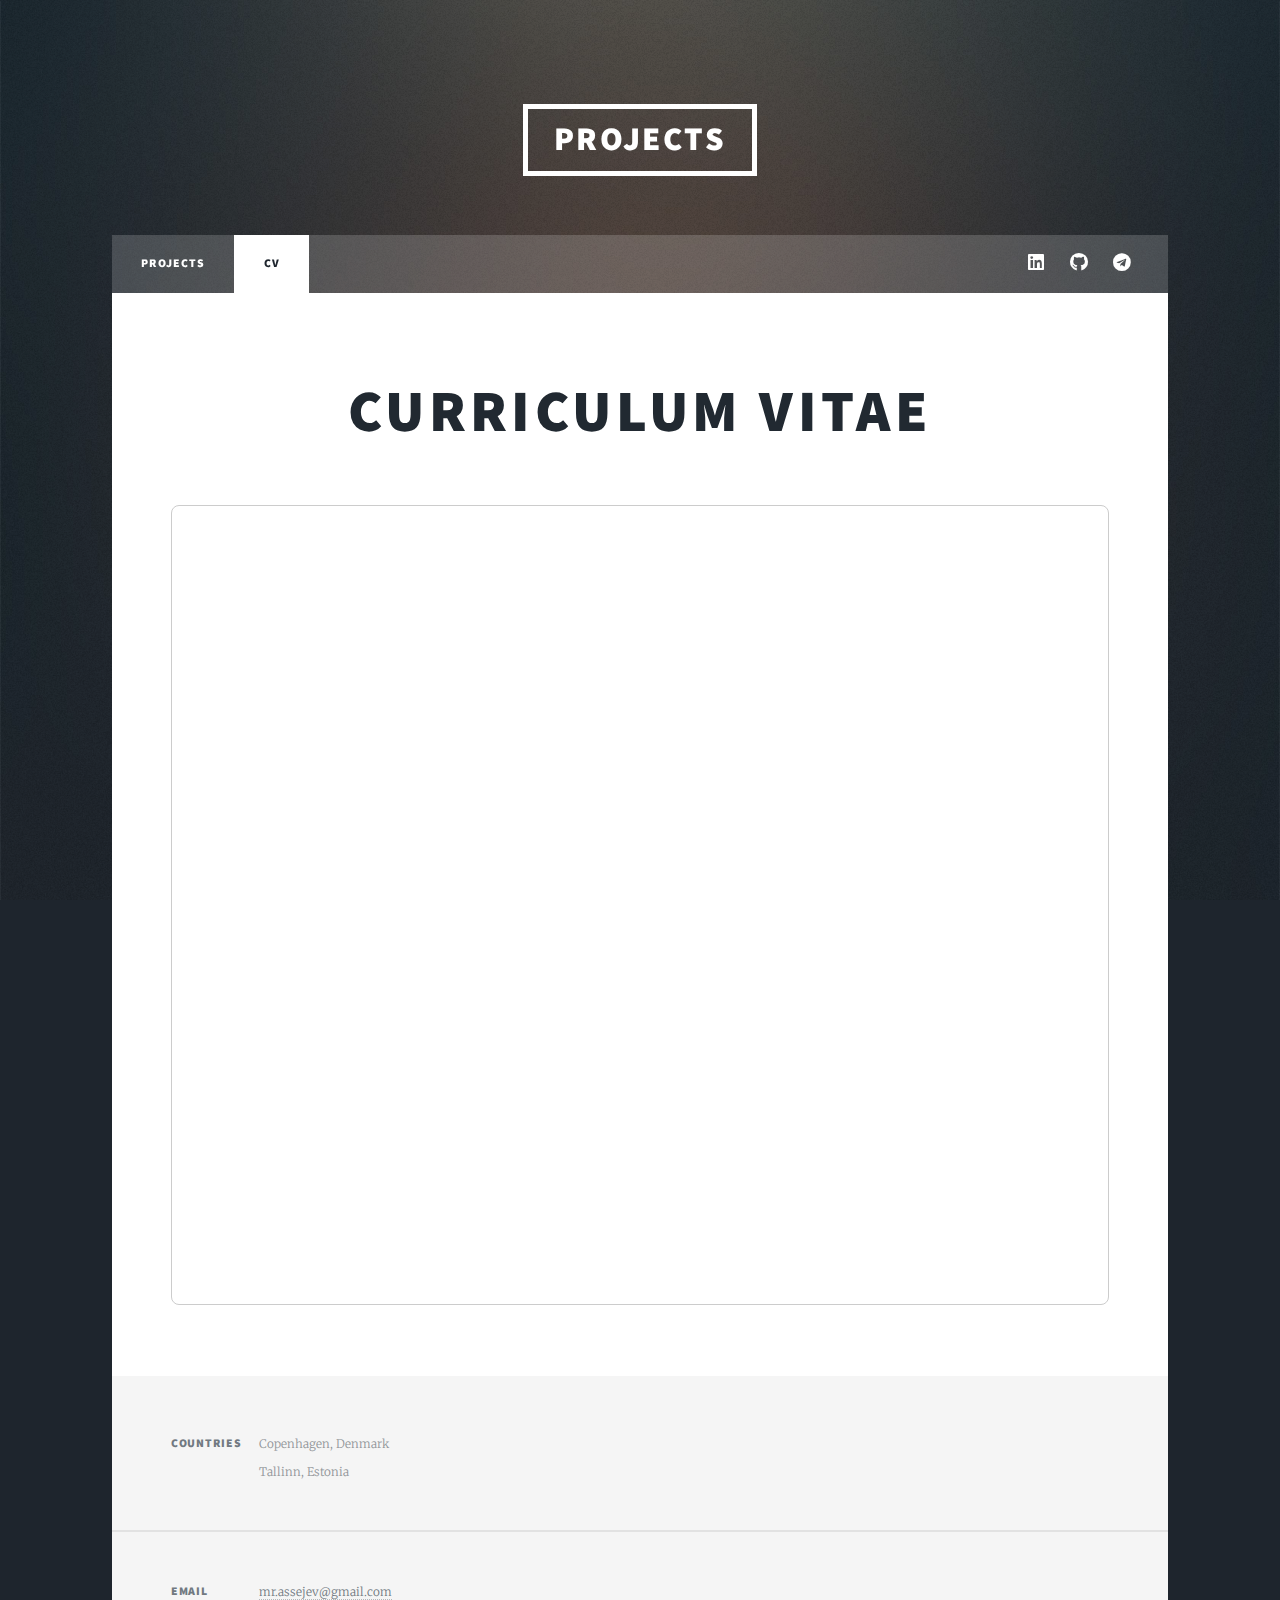
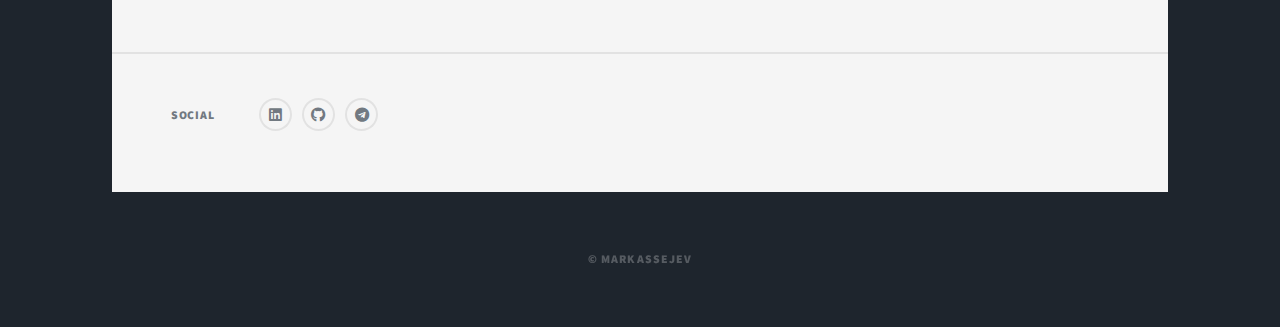
<file: cv.html>
<!DOCTYPE HTML>
<html>
	<head>
		<title>Mark's CV</title>
		<meta charset="utf-8" />
		<meta name="viewport" content="width=device-width, initial-scale=1, user-scalable=no" />
		<link rel="stylesheet" href="assets/css/main.css" />
		<noscript><link rel="stylesheet" href="assets/css/noscript.css" /></noscript>
	</head>
	<body class="is-preload">
		<div id="wrapper" class="fade-in">
			<header id="header">
				<a href="index.html" class="logo">Projects</a>
			</header>
			<nav id="nav">
				<ul class="links">
					<li><a href="index.html">Projects</a></li>
					<li class="active"><a href="cv.html">CV</a></li>
				</ul>
				<ul class="icons">
					<li><a href="https://www.linkedin.com/in/mark-assejev-50a552265/" class="icon brands fa-linkedin"><span class="label">Linkedin</span></a></li>
					<li><a href="https://github.com/Markererer" class="icon brands fa-github"><span class="label">GitHub</span></a></li>
					<li><a href="https://t.me/markasejev" class="icon brands fa-telegram"><span class="label">Telegram</span></a></li>
				</ul>
			</nav>
			<div id="main">
				<section class="post">
					<header class="major">
						<h2>Curriculum Vitae</h2>
					</header>
					<iframe src="assets/docs/CV_Data_Science_Bachelor_Mark_Assejev.pdf" width="100%" height="800px" style="border:1px solid #ccc; border-radius:8px;"></iframe>
				</section>
			</div>
			<footer id="footer">
				<section class="split contact">
					<section class="alt">
						<h3>Countries</h3>
						<p>Copenhagen, Denmark<br/>Tallinn, Estonia</p>
					</section>
					<section>
						<h3>Email</h3>
						<p><a href="#">mr.assejev@gmail.com</a></p>
					</section>
					<section>
						<h3>Social</h3>
						<ul class="icons alt">
							<li><a href="https://www.linkedin.com/in/mark-assejev-50a552265/" class="icon brands fa-linkedin"><span class="label">Linkedin</span></a></li>
							<li><a href="https://github.com/Markererer" class="icon brands fa-github"><span class="label">GitHub</span></a></li>
							<li><a href="https://t.me/markasejev" class="icon brands fa-telegram"><span class="label">Telegram</span></a></li>
						</ul>
					</section>
				</section>
			</footer>
			<div id="copyright">
				<ul><li>&copy; Mark Assejev</li></ul>
			</div>
		</div>
		<script src="assets/js/jquery.min.js"></script>
		<script src="assets/js/jquery.scrollex.min.js"></script>
		<script src="assets/js/jquery.scrolly.min.js"></script>
		<script src="assets/js/browser.min.js"></script>
		<script src="assets/js/breakpoints.min.js"></script>
		<script src="assets/js/util.js"></script>
		<script src="assets/js/main.js"></script>
	</body>
</html>
</file>
<file: assets/css/main.css>
@import url(fontawesome-all.min.css);
@import url("https://fonts.googleapis.com/css?family=Merriweather:300,700,300italic,700italic|Source+Sans+Pro:900");

/*
	Massively by HTML5 UP
	html5up.net | @ajlkn
	Free for personal and commercial use under the CCA 3.0 license (html5up.net/license)
*/

html, body, div, span, applet, object,
iframe, h1, h2, h3, h4, h5, h6, p, blockquote,
pre, a, abbr, acronym, address, big, cite,
code, del, dfn, em, img, ins, kbd, q, s, samp,
small, strike, strong, sub, sup, tt, var, b,
u, i, center, dl, dt, dd, ol, ul, li, fieldset,
form, label, legend, table, caption, tbody,
tfoot, thead, tr, th, td, article, aside,
canvas, details, embed, figure, figcaption,
footer, header, hgroup, menu, nav, output, ruby,
section, summary, time, mark, audio, video {
	margin: 0;
	padding: 0;
	border: 0;
	font-size: 100%;
	font: inherit;
	vertical-align: baseline;}

article, aside, details, figcaption, figure,
footer, header, hgroup, menu, nav, section {
	display: block;}

body {
	line-height: 1;
}

ol, ul {
	list-style: none;
}

blockquote, q {
	quotes: none;
}

	blockquote:before, blockquote:after, q:before, q:after {
		content: '';
		content: none;
	}

table {
	border-collapse: collapse;
	border-spacing: 0;
}

body {
	-webkit-text-size-adjust: none;
}

mark {
	background-color: transparent;
	color: inherit;
}

input::-moz-focus-inner {
	border: 0;
	padding: 0;
}

input, select, textarea {
	-moz-appearance: none;
	-webkit-appearance: none;
	-ms-appearance: none;
	appearance: none;
}

/* Basic */

	@-ms-viewport {
		width: device-width;
	}

	body {
		-ms-overflow-style: scrollbar;
	}

	@media screen and (max-width: 480px) {

		html, body {
			min-width: 320px;
		}

	}

	html {
		box-sizing: border-box;
	}

	*, *:before, *:after {
		box-sizing: inherit;
	}

	body {
		background-color: #1e252d;
	}

		body.is-preload *, body.is-preload *:before, body.is-preload *:after {
			-moz-animation: none !important;
			-webkit-animation: none !important;
			-ms-animation: none !important;
			animation: none !important;
			-moz-transition: none !important;
			-webkit-transition: none !important;
			-ms-transition: none !important;
			transition: none !important;
		}

/* Type */

	html {
		font-size: 16pt;
	}

		@media screen and (max-width: 1680px) {

			html {
				font-size: 12pt;
			}

		}

		@media screen and (max-width: 1280px) {

			html {
				font-size: 11pt;
			}

		}

		@media screen and (max-width: 360px) {

			html {
				font-size: 10pt;
			}

		}

	body {
		color: #212931;
	}

	body, input, select, textarea {
		font-family: "Merriweather", Georgia, serif;
		font-weight: 300;
		font-size: 1rem;
		line-height: 2.375;
	}

	a {
		-moz-transition: color 0.2s ease-in-out, background-color 0.2s ease-in-out, border-color 0.2s ease-in-out, box-shadow 0.2s ease-in-out;
		-webkit-transition: color 0.2s ease-in-out, background-color 0.2s ease-in-out, border-color 0.2s ease-in-out, box-shadow 0.2s ease-in-out;
		-ms-transition: color 0.2s ease-in-out, background-color 0.2s ease-in-out, border-color 0.2s ease-in-out, box-shadow 0.2s ease-in-out;
		transition: color 0.2s ease-in-out, background-color 0.2s ease-in-out, border-color 0.2s ease-in-out, box-shadow 0.2s ease-in-out;
		border-bottom: dotted 1px;
		text-decoration: none;
	}

		a:hover {
			border-bottom-color: transparent;
		}

	strong, b {
		font-weight: 600;
	}

	em, i {
		font-style: italic;
	}

	p {
		text-align: justify;
		margin: 0 0 2rem 0;
	}

	h1, h2, h3, h4, h5, h6 {
		font-family: "Source Sans Pro", Helvetica, sans-serif;
		font-weight: 900;
		line-height: 1.5;
		letter-spacing: 0.075em;
		text-transform: uppercase;
		margin: 0 0 1rem 0;
	}

		h1 a, h2 a, h3 a, h4 a, h5 a, h6 a {
			border-bottom: 0;
			color: inherit;
			text-decoration: none;
		}

	h1 {
		font-size: 4rem;
		line-height: 1.1;
		margin: 0 0 2rem 0;
	}

	h2 {
		font-size: 1.75rem;
		line-height: 1.3;
		margin: 0 0 1.5rem 0;
	}

	h3 {
		font-size: 1.25rem;
		margin: 0 0 1.5rem 0;
	}

	h4 {
		font-size: 1rem;
	}

	h5 {
		font-size: 0.9rem;
	}

	h6 {
		font-size: 0.8rem;
	}

	sub {
		font-size: 0.8rem;
		position: relative;
		top: 0.5rem;
	}

	sup {
		font-size: 0.8rem;
		position: relative;
		top: -0.5rem;
	}

	blockquote {
		border-left: solid 4px;
		font-style: italic;
		margin: 0 0 2rem 0;
		padding: 0.5rem 0 0.5rem 2rem;
	}

	code {
		border: solid 2px;
		font-family: "Courier New", monospace;
		font-size: 0.9rem;
		margin: 0 0.25rem;
		padding: 0.25rem 0.65rem;
	}

	pre {
		-webkit-overflow-scrolling: touch;
		font-family: "Courier New", monospace;
		font-size: 0.9rem;
		margin: 0 0 2rem 0;
	}

		pre code {
			display: block;
			line-height: 1.75;
			padding: 1rem 1.5rem;
			overflow-x: auto;
		}

	hr {
		border: 0;
		border-bottom: solid 2px;
		margin: 3rem 0;
	}

		hr.major {
			margin: 5rem 0;
		}

	.align-left {
		text-align: left;
	}

	.align-center {
		text-align: center;
	}

	.align-right {
		text-align: right;
	}

	input, select, textarea {
		color: #212931;
	}

	a {
		color: #212931;
		border-bottom-color: rgba(33, 41, 49, 0.5);
	}

		a:hover {
			border-bottom-color: transparent;
			color: #18bfef !important;
		}

	strong, b {
		color: #212931;
	}

	h1, h2, h3, h4, h5, h6 {
		color: #212931;
	}

	blockquote {
		border-left-color: #eeeeee;
	}

	code {
		background: rgba(220, 220, 220, 0.25);
		border-color: #eeeeee;
	}

	hr {
		border-bottom-color: #eeeeee;
	}

/* Row */

	.row {
		display: flex;
		flex-wrap: wrap;
		box-sizing: border-box;
		align-items: stretch;
	}

		.row > * {
			box-sizing: border-box;
		}

		.row.gtr-uniform > * > :last-child {
			margin-bottom: 0;
		}

		.row.aln-left {
			justify-content: flex-start;
		}

		.row.aln-center {
			justify-content: center;
		}

		.row.aln-right {
			justify-content: flex-end;
		}

		.row.aln-top {
			align-items: flex-start;
		}

		.row.aln-middle {
			align-items: center;
		}

		.row.aln-bottom {
			align-items: flex-end;
		}

		.row > .imp {
			order: -1;
		}

		.row > .col-1 {
			width: 8.33333%;
		}

		.row > .off-1 {
			margin-left: 8.33333%;
		}

		.row > .col-2 {
			width: 16.66667%;
		}

		.row > .off-2 {
			margin-left: 16.66667%;
		}

		.row > .col-3 {
			width: 25%;
		}

		.row > .off-3 {
			margin-left: 25%;
		}

		.row > .col-4 {
			width: 33.33333%;
		}

		.row > .off-4 {
			margin-left: 33.33333%;
		}

		.row > .col-5 {
			width: 41.66667%;
		}

		.row > .off-5 {
			margin-left: 41.66667%;
		}

		.row > .col-6 {
			width: 50%;
		}

		.row > .off-6 {
			margin-left: 50%;
		}

		.row > .col-7 {
			width: 58.33333%;
		}

		.row > .off-7 {
			margin-left: 58.33333%;
		}

		.row > .col-8 {
			width: 66.66667%;
		}

		.row > .off-8 {
			margin-left: 66.66667%;
		}

		.row > .col-9 {
			width: 75%;
		}

		.row > .off-9 {
			margin-left: 75%;
		}

		.row > .col-10 {
			width: 83.33333%;
		}

		.row > .off-10 {
			margin-left: 83.33333%;
		}

		.row > .col-11 {
			width: 91.66667%;
		}

		.row > .off-11 {
			margin-left: 91.66667%;
		}

		.row > .col-12 {
			width: 100%;
		}

		.row > .off-12 {
			margin-left: 100%;
		}

		.row.gtr-0 {
			margin-top: 0;
			margin-left: 0rem;
		}

			.row.gtr-0 > * {
				padding: 0 0 0 0rem;
			}

			.row.gtr-0.gtr-uniform {
				margin-top: 0rem;
			}

				.row.gtr-0.gtr-uniform > * {
					padding-top: 0rem;
				}

		.row.gtr-25 {
			margin-top: 0;
			margin-left: -0.375rem;
		}

			.row.gtr-25 > * {
				padding: 0 0 0 0.375rem;
			}

			.row.gtr-25.gtr-uniform {
				margin-top: -0.375rem;
			}

				.row.gtr-25.gtr-uniform > * {
					padding-top: 0.375rem;
				}

		.row.gtr-50 {
			margin-top: 0;
			margin-left: -0.75rem;
		}

			.row.gtr-50 > * {
				padding: 0 0 0 0.75rem;
			}

			.row.gtr-50.gtr-uniform {
				margin-top: -0.75rem;
			}

				.row.gtr-50.gtr-uniform > * {
					padding-top: 0.75rem;
				}

		.row {
			margin-top: 0;
			margin-left: -1.5rem;
		}

			.row > * {
				padding: 0 0 0 1.5rem;
			}

			.row.gtr-uniform {
				margin-top: -1.5rem;
			}

				.row.gtr-uniform > * {
					padding-top: 1.5rem;
				}

		.row.gtr-150 {
			margin-top: 0;
			margin-left: -2.25rem;
		}

			.row.gtr-150 > * {
				padding: 0 0 0 2.25rem;
			}

			.row.gtr-150.gtr-uniform {
				margin-top: -2.25rem;
			}

				.row.gtr-150.gtr-uniform > * {
					padding-top: 2.25rem;
				}

		.row.gtr-200 {
			margin-top: 0;
			margin-left: -3rem;
		}

			.row.gtr-200 > * {
				padding: 0 0 0 3rem;
			}

			.row.gtr-200.gtr-uniform {
				margin-top: -3rem;
			}

				.row.gtr-200.gtr-uniform > * {
					padding-top: 3rem;
				}

		@media screen and (max-width: 1680px) {

			.row {
				display: flex;
				flex-wrap: wrap;
				box-sizing: border-box;
				align-items: stretch;
			}

				.row > * {
					box-sizing: border-box;
				}

				.row.gtr-uniform > * > :last-child {
					margin-bottom: 0;
				}

				.row.aln-left {
					justify-content: flex-start;
				}

				.row.aln-center {
					justify-content: center;
				}

				.row.aln-right {
					justify-content: flex-end;
				}

				.row.aln-top {
					align-items: flex-start;
				}

				.row.aln-middle {
					align-items: center;
				}

				.row.aln-bottom {
					align-items: flex-end;
				}

				.row > .imp-xlarge {
					order: -1;
				}

				.row > .col-1-xlarge {
					width: 8.33333%;
				}

				.row > .off-1-xlarge {
					margin-left: 8.33333%;
				}

				.row > .col-2-xlarge {
					width: 16.66667%;
				}

				.row > .off-2-xlarge {
					margin-left: 16.66667%;
				}

				.row > .col-3-xlarge {
					width: 25%;
				}

				.row > .off-3-xlarge {
					margin-left: 25%;
				}

				.row > .col-4-xlarge {
					width: 33.33333%;
				}

				.row > .off-4-xlarge {
					margin-left: 33.33333%;
				}

				.row > .col-5-xlarge {
					width: 41.66667%;
				}

				.row > .off-5-xlarge {
					margin-left: 41.66667%;
				}

				.row > .col-6-xlarge {
					width: 50%;
				}

				.row > .off-6-xlarge {
					margin-left: 50%;
				}

				.row > .col-7-xlarge {
					width: 58.33333%;
				}

				.row > .off-7-xlarge {
					margin-left: 58.33333%;
				}

				.row > .col-8-xlarge {
					width: 66.66667%;
				}

				.row > .off-8-xlarge {
					margin-left: 66.66667%;
				}

				.row > .col-9-xlarge {
					width: 75%;
				}

				.row > .off-9-xlarge {
					margin-left: 75%;
				}

				.row > .col-10-xlarge {
					width: 83.33333%;
				}

				.row > .off-10-xlarge {
					margin-left: 83.33333%;
				}

				.row > .col-11-xlarge {
					width: 91.66667%;
				}

				.row > .off-11-xlarge {
					margin-left: 91.66667%;
				}

				.row > .col-12-xlarge {
					width: 100%;
				}

				.row > .off-12-xlarge {
					margin-left: 100%;
				}

				.row.gtr-0 {
					margin-top: 0;
					margin-left: 0rem;
				}

					.row.gtr-0 > * {
						padding: 0 0 0 0rem;
					}

					.row.gtr-0.gtr-uniform {
						margin-top: 0rem;
					}

						.row.gtr-0.gtr-uniform > * {
							padding-top: 0rem;
						}

				.row.gtr-25 {
					margin-top: 0;
					margin-left: -0.375rem;
				}

					.row.gtr-25 > * {
						padding: 0 0 0 0.375rem;
					}

					.row.gtr-25.gtr-uniform {
						margin-top: -0.375rem;
					}

						.row.gtr-25.gtr-uniform > * {
							padding-top: 0.375rem;
						}

				.row.gtr-50 {
					margin-top: 0;
					margin-left: -0.75rem;
				}

					.row.gtr-50 > * {
						padding: 0 0 0 0.75rem;
					}

					.row.gtr-50.gtr-uniform {
						margin-top: -0.75rem;
					}

						.row.gtr-50.gtr-uniform > * {
							padding-top: 0.75rem;
						}

				.row {
					margin-top: 0;
					margin-left: -1.5rem;
				}

					.row > * {
						padding: 0 0 0 1.5rem;
					}

					.row.gtr-uniform {
						margin-top: -1.5rem;
					}

						.row.gtr-uniform > * {
							padding-top: 1.5rem;
						}

				.row.gtr-150 {
					margin-top: 0;
					margin-left: -2.25rem;
				}

					.row.gtr-150 > * {
						padding: 0 0 0 2.25rem;
					}

					.row.gtr-150.gtr-uniform {
						margin-top: -2.25rem;
					}

						.row.gtr-150.gtr-uniform > * {
							padding-top: 2.25rem;
						}

				.row.gtr-200 {
					margin-top: 0;
					margin-left: -3rem;
				}

					.row.gtr-200 > * {
						padding: 0 0 0 3rem;
					}

					.row.gtr-200.gtr-uniform {
						margin-top: -3rem;
					}

						.row.gtr-200.gtr-uniform > * {
							padding-top: 3rem;
						}

		}

		@media screen and (max-width: 1280px) {

			.row {
				display: flex;
				flex-wrap: wrap;
				box-sizing: border-box;
				align-items: stretch;
			}

				.row > * {
					box-sizing: border-box;
				}

				.row.gtr-uniform > * > :last-child {
					margin-bottom: 0;
				}

				.row.aln-left {
					justify-content: flex-start;
				}

				.row.aln-center {
					justify-content: center;
				}

				.row.aln-right {
					justify-content: flex-end;
				}

				.row.aln-top {
					align-items: flex-start;
				}

				.row.aln-middle {
					align-items: center;
				}

				.row.aln-bottom {
					align-items: flex-end;
				}

				.row > .imp-large {
					order: -1;
				}

				.row > .col-1-large {
					width: 8.33333%;
				}

				.row > .off-1-large {
					margin-left: 8.33333%;
				}

				.row > .col-2-large {
					width: 16.66667%;
				}

				.row > .off-2-large {
					margin-left: 16.66667%;
				}

				.row > .col-3-large {
					width: 25%;
				}

				.row > .off-3-large {
					margin-left: 25%;
				}

				.row > .col-4-large {
					width: 33.33333%;
				}

				.row > .off-4-large {
					margin-left: 33.33333%;
				}

				.row > .col-5-large {
					width: 41.66667%;
				}

				.row > .off-5-large {
					margin-left: 41.66667%;
				}

				.row > .col-6-large {
					width: 50%;
				}

				.row > .off-6-large {
					margin-left: 50%;
				}

				.row > .col-7-large {
					width: 58.33333%;
				}

				.row > .off-7-large {
					margin-left: 58.33333%;
				}

				.row > .col-8-large {
					width: 66.66667%;
				}

				.row > .off-8-large {
					margin-left: 66.66667%;
				}

				.row > .col-9-large {
					width: 75%;
				}

				.row > .off-9-large {
					margin-left: 75%;
				}

				.row > .col-10-large {
					width: 83.33333%;
				}

				.row > .off-10-large {
					margin-left: 83.33333%;
				}

				.row > .col-11-large {
					width: 91.66667%;
				}

				.row > .off-11-large {
					margin-left: 91.66667%;
				}

				.row > .col-12-large {
					width: 100%;
				}

				.row > .off-12-large {
					margin-left: 100%;
				}

				.row.gtr-0 {
					margin-top: 0;
					margin-left: 0rem;
				}

					.row.gtr-0 > * {
						padding: 0 0 0 0rem;
					}

					.row.gtr-0.gtr-uniform {
						margin-top: 0rem;
					}

						.row.gtr-0.gtr-uniform > * {
							padding-top: 0rem;
						}

				.row.gtr-25 {
					margin-top: 0;
					margin-left: -0.375rem;
				}

					.row.gtr-25 > * {
						padding: 0 0 0 0.375rem;
					}

					.row.gtr-25.gtr-uniform {
						margin-top: -0.375rem;
					}

						.row.gtr-25.gtr-uniform > * {
							padding-top: 0.375rem;
						}

				.row.gtr-50 {
					margin-top: 0;
					margin-left: -0.75rem;
				}

					.row.gtr-50 > * {
						padding: 0 0 0 0.75rem;
					}

					.row.gtr-50.gtr-uniform {
						margin-top: -0.75rem;
					}

						.row.gtr-50.gtr-uniform > * {
							padding-top: 0.75rem;
						}

				.row {
					margin-top: 0;
					margin-left: -1.5rem;
				}

					.row > * {
						padding: 0 0 0 1.5rem;
					}

					.row.gtr-uniform {
						margin-top: -1.5rem;
					}

						.row.gtr-uniform > * {
							padding-top: 1.5rem;
						}

				.row.gtr-150 {
					margin-top: 0;
					margin-left: -2.25rem;
				}

					.row.gtr-150 > * {
						padding: 0 0 0 2.25rem;
					}

					.row.gtr-150.gtr-uniform {
						margin-top: -2.25rem;
					}

						.row.gtr-150.gtr-uniform > * {
							padding-top: 2.25rem;
						}

				.row.gtr-200 {
					margin-top: 0;
					margin-left: -3rem;
				}

					.row.gtr-200 > * {
						padding: 0 0 0 3rem;
					}

					.row.gtr-200.gtr-uniform {
						margin-top: -3rem;
					}

						.row.gtr-200.gtr-uniform > * {
							padding-top: 3rem;
						}

		}

		@media screen and (max-width: 980px) {

			.row {
				display: flex;
				flex-wrap: wrap;
				box-sizing: border-box;
				align-items: stretch;
			}

				.row > * {
					box-sizing: border-box;
				}

				.row.gtr-uniform > * > :last-child {
					margin-bottom: 0;
				}

				.row.aln-left {
					justify-content: flex-start;
				}

				.row.aln-center {
					justify-content: center;
				}

				.row.aln-right {
					justify-content: flex-end;
				}

				.row.aln-top {
					align-items: flex-start;
				}

				.row.aln-middle {
					align-items: center;
				}

				.row.aln-bottom {
					align-items: flex-end;
				}

				.row > .imp-medium {
					order: -1;
				}

				.row > .col-1-medium {
					width: 8.33333%;
				}

				.row > .off-1-medium {
					margin-left: 8.33333%;
				}

				.row > .col-2-medium {
					width: 16.66667%;
				}

				.row > .off-2-medium {
					margin-left: 16.66667%;
				}

				.row > .col-3-medium {
					width: 25%;
				}

				.row > .off-3-medium {
					margin-left: 25%;
				}

				.row > .col-4-medium {
					width: 33.33333%;
				}

				.row > .off-4-medium {
					margin-left: 33.33333%;
				}

				.row > .col-5-medium {
					width: 41.66667%;
				}

				.row > .off-5-medium {
					margin-left: 41.66667%;
				}

				.row > .col-6-medium {
					width: 50%;
				}

				.row > .off-6-medium {
					margin-left: 50%;
				}

				.row > .col-7-medium {
					width: 58.33333%;
				}

				.row > .off-7-medium {
					margin-left: 58.33333%;
				}

				.row > .col-8-medium {
					width: 66.66667%;
				}

				.row > .off-8-medium {
					margin-left: 66.66667%;
				}

				.row > .col-9-medium {
					width: 75%;
				}

				.row > .off-9-medium {
					margin-left: 75%;
				}

				.row > .col-10-medium {
					width: 83.33333%;
				}

				.row > .off-10-medium {
					margin-left: 83.33333%;
				}

				.row > .col-11-medium {
					width: 91.66667%;
				}

				.row > .off-11-medium {
					margin-left: 91.66667%;
				}

				.row > .col-12-medium {
					width: 100%;
				}

				.row > .off-12-medium {
					margin-left: 100%;
				}

				.row.gtr-0 {
					margin-top: 0;
					margin-left: 0rem;
				}

					.row.gtr-0 > * {
						padding: 0 0 0 0rem;
					}

					.row.gtr-0.gtr-uniform {
						margin-top: 0rem;
					}

						.row.gtr-0.gtr-uniform > * {
							padding-top: 0rem;
						}

				.row.gtr-25 {
					margin-top: 0;
					margin-left: -0.375rem;
				}

					.row.gtr-25 > * {
						padding: 0 0 0 0.375rem;
					}

					.row.gtr-25.gtr-uniform {
						margin-top: -0.375rem;
					}

						.row.gtr-25.gtr-uniform > * {
							padding-top: 0.375rem;
						}

				.row.gtr-50 {
					margin-top: 0;
					margin-left: -0.75rem;
				}

					.row.gtr-50 > * {
						padding: 0 0 0 0.75rem;
					}

					.row.gtr-50.gtr-uniform {
						margin-top: -0.75rem;
					}

						.row.gtr-50.gtr-uniform > * {
							padding-top: 0.75rem;
						}

				.row {
					margin-top: 0;
					margin-left: -1.5rem;
				}

					.row > * {
						padding: 0 0 0 1.5rem;
					}

					.row.gtr-uniform {
						margin-top: -1.5rem;
					}

						.row.gtr-uniform > * {
							padding-top: 1.5rem;
						}

				.row.gtr-150 {
					margin-top: 0;
					margin-left: -2.25rem;
				}

					.row.gtr-150 > * {
						padding: 0 0 0 2.25rem;
					}

					.row.gtr-150.gtr-uniform {
						margin-top: -2.25rem;
					}

						.row.gtr-150.gtr-uniform > * {
							padding-top: 2.25rem;
						}

				.row.gtr-200 {
					margin-top: 0;
					margin-left: -3rem;
				}

					.row.gtr-200 > * {
						padding: 0 0 0 3rem;
					}

					.row.gtr-200.gtr-uniform {
						margin-top: -3rem;
					}

						.row.gtr-200.gtr-uniform > * {
							padding-top: 3rem;
						}

		}

		@media screen and (max-width: 736px) {

			.row {
				display: flex;
				flex-wrap: wrap;
				box-sizing: border-box;
				align-items: stretch;
			}

				.row > * {
					box-sizing: border-box;
				}

				.row.gtr-uniform > * > :last-child {
					margin-bottom: 0;
				}

				.row.aln-left {
					justify-content: flex-start;
				}

				.row.aln-center {
					justify-content: center;
				}

				.row.aln-right {
					justify-content: flex-end;
				}

				.row.aln-top {
					align-items: flex-start;
				}

				.row.aln-middle {
					align-items: center;
				}

				.row.aln-bottom {
					align-items: flex-end;
				}

				.row > .imp-small {
					order: -1;
				}

				.row > .col-1-small {
					width: 8.33333%;
				}

				.row > .off-1-small {
					margin-left: 8.33333%;
				}

				.row > .col-2-small {
					width: 16.66667%;
				}

				.row > .off-2-small {
					margin-left: 16.66667%;
				}

				.row > .col-3-small {
					width: 25%;
				}

				.row > .off-3-small {
					margin-left: 25%;
				}

				.row > .col-4-small {
					width: 33.33333%;
				}

				.row > .off-4-small {
					margin-left: 33.33333%;
				}

				.row > .col-5-small {
					width: 41.66667%;
				}

				.row > .off-5-small {
					margin-left: 41.66667%;
				}

				.row > .col-6-small {
					width: 50%;
				}

				.row > .off-6-small {
					margin-left: 50%;
				}

				.row > .col-7-small {
					width: 58.33333%;
				}

				.row > .off-7-small {
					margin-left: 58.33333%;
				}

				.row > .col-8-small {
					width: 66.66667%;
				}

				.row > .off-8-small {
					margin-left: 66.66667%;
				}

				.row > .col-9-small {
					width: 75%;
				}

				.row > .off-9-small {
					margin-left: 75%;
				}

				.row > .col-10-small {
					width: 83.33333%;
				}

				.row > .off-10-small {
					margin-left: 83.33333%;
				}

				.row > .col-11-small {
					width: 91.66667%;
				}

				.row > .off-11-small {
					margin-left: 91.66667%;
				}

				.row > .col-12-small {
					width: 100%;
				}

				.row > .off-12-small {
					margin-left: 100%;
				}

				.row.gtr-0 {
					margin-top: 0;
					margin-left: 0rem;
				}

					.row.gtr-0 > * {
						padding: 0 0 0 0rem;
					}

					.row.gtr-0.gtr-uniform {
						margin-top: 0rem;
					}

						.row.gtr-0.gtr-uniform > * {
							padding-top: 0rem;
						}

				.row.gtr-25 {
					margin-top: 0;
					margin-left: -0.375rem;
				}

					.row.gtr-25 > * {
						padding: 0 0 0 0.375rem;
					}

					.row.gtr-25.gtr-uniform {
						margin-top: -0.375rem;
					}

						.row.gtr-25.gtr-uniform > * {
							padding-top: 0.375rem;
						}

				.row.gtr-50 {
					margin-top: 0;
					margin-left: -0.75rem;
				}

					.row.gtr-50 > * {
						padding: 0 0 0 0.75rem;
					}

					.row.gtr-50.gtr-uniform {
						margin-top: -0.75rem;
					}

						.row.gtr-50.gtr-uniform > * {
							padding-top: 0.75rem;
						}

				.row {
					margin-top: 0;
					margin-left: -1.5rem;
				}

					.row > * {
						padding: 0 0 0 1.5rem;
					}

					.row.gtr-uniform {
						margin-top: -1.5rem;
					}

						.row.gtr-uniform > * {
							padding-top: 1.5rem;
						}

				.row.gtr-150 {
					margin-top: 0;
					margin-left: -2.25rem;
				}

					.row.gtr-150 > * {
						padding: 0 0 0 2.25rem;
					}

					.row.gtr-150.gtr-uniform {
						margin-top: -2.25rem;
					}

						.row.gtr-150.gtr-uniform > * {
							padding-top: 2.25rem;
						}

				.row.gtr-200 {
					margin-top: 0;
					margin-left: -3rem;
				}

					.row.gtr-200 > * {
						padding: 0 0 0 3rem;
					}

					.row.gtr-200.gtr-uniform {
						margin-top: -3rem;
					}

						.row.gtr-200.gtr-uniform > * {
							padding-top: 3rem;
						}

		}

		@media screen and (max-width: 480px) {

			.row {
				display: flex;
				flex-wrap: wrap;
				box-sizing: border-box;
				align-items: stretch;
			}

				.row > * {
					box-sizing: border-box;
				}

				.row.gtr-uniform > * > :last-child {
					margin-bottom: 0;
				}

				.row.aln-left {
					justify-content: flex-start;
				}

				.row.aln-center {
					justify-content: center;
				}

				.row.aln-right {
					justify-content: flex-end;
				}

				.row.aln-top {
					align-items: flex-start;
				}

				.row.aln-middle {
					align-items: center;
				}

				.row.aln-bottom {
					align-items: flex-end;
				}

				.row > .imp-xsmall {
					order: -1;
				}

				.row > .col-1-xsmall {
					width: 8.33333%;
				}

				.row > .off-1-xsmall {
					margin-left: 8.33333%;
				}

				.row > .col-2-xsmall {
					width: 16.66667%;
				}

				.row > .off-2-xsmall {
					margin-left: 16.66667%;
				}

				.row > .col-3-xsmall {
					width: 25%;
				}

				.row > .off-3-xsmall {
					margin-left: 25%;
				}

				.row > .col-4-xsmall {
					width: 33.33333%;
				}

				.row > .off-4-xsmall {
					margin-left: 33.33333%;
				}

				.row > .col-5-xsmall {
					width: 41.66667%;
				}

				.row > .off-5-xsmall {
					margin-left: 41.66667%;
				}

				.row > .col-6-xsmall {
					width: 50%;
				}

				.row > .off-6-xsmall {
					margin-left: 50%;
				}

				.row > .col-7-xsmall {
					width: 58.33333%;
				}

				.row > .off-7-xsmall {
					margin-left: 58.33333%;
				}

				.row > .col-8-xsmall {
					width: 66.66667%;
				}

				.row > .off-8-xsmall {
					margin-left: 66.66667%;
				}

				.row > .col-9-xsmall {
					width: 75%;
				}

				.row > .off-9-xsmall {
					margin-left: 75%;
				}

				.row > .col-10-xsmall {
					width: 83.33333%;
				}

				.row > .off-10-xsmall {
					margin-left: 83.33333%;
				}

				.row > .col-11-xsmall {
					width: 91.66667%;
				}

				.row > .off-11-xsmall {
					margin-left: 91.66667%;
				}

				.row > .col-12-xsmall {
					width: 100%;
				}

				.row > .off-12-xsmall {
					margin-left: 100%;
				}

				.row.gtr-0 {
					margin-top: 0;
					margin-left: 0rem;
				}

					.row.gtr-0 > * {
						padding: 0 0 0 0rem;
					}

					.row.gtr-0.gtr-uniform {
						margin-top: 0rem;
					}

						.row.gtr-0.gtr-uniform > * {
							padding-top: 0rem;
						}

				.row.gtr-25 {
					margin-top: 0;
					margin-left: -0.375rem;
				}

					.row.gtr-25 > * {
						padding: 0 0 0 0.375rem;
					}

					.row.gtr-25.gtr-uniform {
						margin-top: -0.375rem;
					}

						.row.gtr-25.gtr-uniform > * {
							padding-top: 0.375rem;
						}

				.row.gtr-50 {
					margin-top: 0;
					margin-left: -0.75rem;
				}

					.row.gtr-50 > * {
						padding: 0 0 0 0.75rem;
					}

					.row.gtr-50.gtr-uniform {
						margin-top: -0.75rem;
					}

						.row.gtr-50.gtr-uniform > * {
							padding-top: 0.75rem;
						}

				.row {
					margin-top: 0;
					margin-left: -1.5rem;
				}

					.row > * {
						padding: 0 0 0 1.5rem;
					}

					.row.gtr-uniform {
						margin-top: -1.5rem;
					}

						.row.gtr-uniform > * {
							padding-top: 1.5rem;
						}

				.row.gtr-150 {
					margin-top: 0;
					margin-left: -2.25rem;
				}

					.row.gtr-150 > * {
						padding: 0 0 0 2.25rem;
					}

					.row.gtr-150.gtr-uniform {
						margin-top: -2.25rem;
					}

						.row.gtr-150.gtr-uniform > * {
							padding-top: 2.25rem;
						}

				.row.gtr-200 {
					margin-top: 0;
					margin-left: -3rem;
				}

					.row.gtr-200 > * {
						padding: 0 0 0 3rem;
					}

					.row.gtr-200.gtr-uniform {
						margin-top: -3rem;
					}

						.row.gtr-200.gtr-uniform > * {
							padding-top: 3rem;
						}

		}

		@media screen and (max-width: 360px) {

			.row {
				display: flex;
				flex-wrap: wrap;
				box-sizing: border-box;
				align-items: stretch;
			}

				.row > * {
					box-sizing: border-box;
				}

				.row.gtr-uniform > * > :last-child {
					margin-bottom: 0;
				}

				.row.aln-left {
					justify-content: flex-start;
				}

				.row.aln-center {
					justify-content: center;
				}

				.row.aln-right {
					justify-content: flex-end;
				}

				.row.aln-top {
					align-items: flex-start;
				}

				.row.aln-middle {
					align-items: center;
				}

				.row.aln-bottom {
					align-items: flex-end;
				}

				.row > .imp-xxsmall {
					order: -1;
				}

				.row > .col-1-xxsmall {
					width: 8.33333%;
				}

				.row > .off-1-xxsmall {
					margin-left: 8.33333%;
				}

				.row > .col-2-xxsmall {
					width: 16.66667%;
				}

				.row > .off-2-xxsmall {
					margin-left: 16.66667%;
				}

				.row > .col-3-xxsmall {
					width: 25%;
				}

				.row > .off-3-xxsmall {
					margin-left: 25%;
				}

				.row > .col-4-xxsmall {
					width: 33.33333%;
				}

				.row > .off-4-xxsmall {
					margin-left: 33.33333%;
				}

				.row > .col-5-xxsmall {
					width: 41.66667%;
				}

				.row > .off-5-xxsmall {
					margin-left: 41.66667%;
				}

				.row > .col-6-xxsmall {
					width: 50%;
				}

				.row > .off-6-xxsmall {
					margin-left: 50%;
				}

				.row > .col-7-xxsmall {
					width: 58.33333%;
				}

				.row > .off-7-xxsmall {
					margin-left: 58.33333%;
				}

				.row > .col-8-xxsmall {
					width: 66.66667%;
				}

				.row > .off-8-xxsmall {
					margin-left: 66.66667%;
				}

				.row > .col-9-xxsmall {
					width: 75%;
				}

				.row > .off-9-xxsmall {
					margin-left: 75%;
				}

				.row > .col-10-xxsmall {
					width: 83.33333%;
				}

				.row > .off-10-xxsmall {
					margin-left: 83.33333%;
				}

				.row > .col-11-xxsmall {
					width: 91.66667%;
				}

				.row > .off-11-xxsmall {
					margin-left: 91.66667%;
				}

				.row > .col-12-xxsmall {
					width: 100%;
				}

				.row > .off-12-xxsmall {
					margin-left: 100%;
				}

				.row.gtr-0 {
					margin-top: 0;
					margin-left: 0rem;
				}

					.row.gtr-0 > * {
						padding: 0 0 0 0rem;
					}

					.row.gtr-0.gtr-uniform {
						margin-top: 0rem;
					}

						.row.gtr-0.gtr-uniform > * {
							padding-top: 0rem;
						}

				.row.gtr-25 {
					margin-top: 0;
					margin-left: -0.375rem;
				}

					.row.gtr-25 > * {
						padding: 0 0 0 0.375rem;
					}

					.row.gtr-25.gtr-uniform {
						margin-top: -0.375rem;
					}

						.row.gtr-25.gtr-uniform > * {
							padding-top: 0.375rem;
						}

				.row.gtr-50 {
					margin-top: 0;
					margin-left: -0.75rem;
				}

					.row.gtr-50 > * {
						padding: 0 0 0 0.75rem;
					}

					.row.gtr-50.gtr-uniform {
						margin-top: -0.75rem;
					}

						.row.gtr-50.gtr-uniform > * {
							padding-top: 0.75rem;
						}

				.row {
					margin-top: 0;
					margin-left: -1.5rem;
				}

					.row > * {
						padding: 0 0 0 1.5rem;
					}

					.row.gtr-uniform {
						margin-top: -1.5rem;
					}

						.row.gtr-uniform > * {
							padding-top: 1.5rem;
						}

				.row.gtr-150 {
					margin-top: 0;
					margin-left: -2.25rem;
				}

					.row.gtr-150 > * {
						padding: 0 0 0 2.25rem;
					}

					.row.gtr-150.gtr-uniform {
						margin-top: -2.25rem;
					}

						.row.gtr-150.gtr-uniform > * {
							padding-top: 2.25rem;
						}

				.row.gtr-200 {
					margin-top: 0;
					margin-left: -3rem;
				}

					.row.gtr-200 > * {
						padding: 0 0 0 3rem;
					}

					.row.gtr-200.gtr-uniform {
						margin-top: -3rem;
					}

						.row.gtr-200.gtr-uniform > * {
							padding-top: 3rem;
						}

		}

/* Box */

	.box {
		border: solid 2px;
		margin-bottom: 2rem;
		padding: 1.5rem;
	}

		.box > :last-child,
		.box > :last-child > :last-child,
		.box > :last-child > :last-child > :last-child {
			margin-bottom: 0;
		}

		.box.alt {
			border: 0;
			border-radius: 0;
			padding: 0;
		}

	.box {
		border-color: #eeeeee;
	}

/* Button */

	input[type="submit"],
	input[type="reset"],
	input[type="button"],
	button,
	.button {
		-moz-appearance: none;
		-webkit-appearance: none;
		-ms-appearance: none;
		appearance: none;
		-moz-transition: background-color 0.2s ease-in-out, box-shadow 0.2s ease-in-out, color 0.2s ease-in-out;
		-webkit-transition: background-color 0.2s ease-in-out, box-shadow 0.2s ease-in-out, color 0.2s ease-in-out;
		-ms-transition: background-color 0.2s ease-in-out, box-shadow 0.2s ease-in-out, color 0.2s ease-in-out;
		transition: background-color 0.2s ease-in-out, box-shadow 0.2s ease-in-out, color 0.2s ease-in-out;
		border: 0;
		border-radius: 0;
		cursor: pointer;
		display: inline-block;
		font-family: "Source Sans Pro", Helvetica, sans-serif;
		font-size: 0.8rem;
		font-weight: 900;
		letter-spacing: 0.075em;
		height: 3rem;
		line-height: 3rem;
		padding: 0 2rem;
		text-align: center;
		text-decoration: none;
		text-transform: uppercase;
		white-space: nowrap;
	}

		input[type="submit"].icon:before,
		input[type="reset"].icon:before,
		input[type="button"].icon:before,
		button.icon:before,
		.button.icon:before {
			margin-right: 0.5rem;
		}

		input[type="submit"].icon.solo,
		input[type="reset"].icon.solo,
		input[type="button"].icon.solo,
		button.icon.solo,
		.button.icon.solo {
			position: relative;
			width: 4rem;
			height: 4rem;
			line-height: 4rem;
			border-radius: 4rem;
			text-indent: 4rem;
			overflow: hidden;
			padding: 0;
			white-space: nowrap;
		}

			input[type="submit"].icon.solo:before,
			input[type="reset"].icon.solo:before,
			input[type="button"].icon.solo:before,
			button.icon.solo:before,
			.button.icon.solo:before {
				position: absolute;
				display: block;
				top: 0;
				left: 0;
				width: inherit;
				height: inherit;
				line-height: inherit;
				font-size: 1.25rem;
				margin-right: 0;
				text-align: center;
				text-indent: 0;
			}

		input[type="submit"].fit,
		input[type="reset"].fit,
		input[type="button"].fit,
		button.fit,
		.button.fit {
			width: 100%;
		}

		input[type="submit"].small,
		input[type="reset"].small,
		input[type="button"].small,
		button.small,
		.button.small {
			font-size: 0.7rem;
			height: 2.5rem;
			line-height: 2.5rem;
			padding: 0 1.5rem;
		}

		input[type="submit"].large,
		input[type="reset"].large,
		input[type="button"].large,
		button.large,
		.button.large {
			font-size: 0.9rem;
			height: 3.5rem;
			line-height: 3.5rem;
			padding: 0 2.75rem;
		}

		@media screen and (max-width: 980px) {

			input[type="submit"],
			input[type="reset"],
			input[type="button"],
			button,
			.button {
				font-size: 0.9rem;
				height: 3.25rem;
				line-height: 3.25rem;
			}

				input[type="submit"].large,
				input[type="reset"].large,
				input[type="button"].large,
				button.large,
				.button.large {
					font-size: 1rem;
					height: 3.75rem;
					line-height: 3.75rem;
				}

		}

		input[type="submit"].disabled, input[type="submit"]:disabled,
		input[type="reset"].disabled,
		input[type="reset"]:disabled,
		input[type="button"].disabled,
		input[type="button"]:disabled,
		button.disabled,
		button:disabled,
		.button.disabled,
		.button:disabled {
			pointer-events: none;
			opacity: 0.25;
		}

	input[type="submit"],
	input[type="reset"],
	input[type="button"],
	button,
	.button {
		background-color: transparent;
		box-shadow: inset 0 0 0 2px #212931;
		color: #212931 !important;
	}

		input[type="submit"]:hover,
		input[type="reset"]:hover,
		input[type="button"]:hover,
		button:hover,
		.button:hover {
			box-shadow: inset 0 0 0 2px #18bfef;
			color: #18bfef !important;
		}

		input[type="submit"].primary,
		input[type="reset"].primary,
		input[type="button"].primary,
		button.primary,
		.button.primary {
			background-color: #212931;
			box-shadow: none;
			color: #ffffff !important;
		}

			input[type="submit"].primary:hover,
			input[type="reset"].primary:hover,
			input[type="button"].primary:hover,
			button.primary:hover,
			.button.primary:hover {
				background-color: #18bfef;
			}

/* Form */

	form {
		margin: 0 0 2rem 0;
	}

		form > :last-child {
			margin-bottom: 0;
		}

		form > .fields {
			display: -moz-flex;
			display: -webkit-flex;
			display: -ms-flex;
			display: flex;
			-moz-flex-wrap: wrap;
			-webkit-flex-wrap: wrap;
			-ms-flex-wrap: wrap;
			flex-wrap: wrap;
			width: calc(100% + 3rem);
			margin: -1.5rem 0 2rem -1.5rem;
		}

			form > .fields > .field {
				-moz-flex-grow: 0;
				-webkit-flex-grow: 0;
				-ms-flex-grow: 0;
				flex-grow: 0;
				-moz-flex-shrink: 0;
				-webkit-flex-shrink: 0;
				-ms-flex-shrink: 0;
				flex-shrink: 0;
				padding: 1.5rem 0 0 1.5rem;
				width: calc(100% - 1.5rem);
			}

				form > .fields > .field.half {
					width: calc(50% - 0.75rem);
				}

				form > .fields > .field.third {
					width: calc(100%/3 - 0.5rem);
				}

				form > .fields > .field.quarter {
					width: calc(25% - 0.375rem);
				}

		@media screen and (max-width: 480px) {

			form > .fields {
				width: calc(100% + 3rem);
				margin: -1.5rem 0 2rem -1.5rem;
			}

				form > .fields > .field {
					padding: 1.5rem 0 0 1.5rem;
					width: calc(100% - 1.5rem);
				}

					form > .fields > .field.half {
						width: calc(100% - 1.5rem);
					}

					form > .fields > .field.third {
						width: calc(100% - 1.5rem);
					}

					form > .fields > .field.quarter {
						width: calc(100% - 1.5rem);
					}

		}

	label {
		display: block;
		font-family: "Source Sans Pro", Helvetica, sans-serif;
		font-weight: 900;
		line-height: 1.5;
		letter-spacing: 0.075em;
		font-size: 0.8rem;
		text-transform: uppercase;
		margin: 0 0 0.75rem 0;
	}

		@media screen and (max-width: 980px) {

			label {
				font-size: 0.9rem;
			}

		}

	input[type="text"],
	input[type="password"],
	input[type="email"],
	select,
	textarea {
		-moz-appearance: none;
		-webkit-appearance: none;
		-ms-appearance: none;
		appearance: none;
		background: transparent;
		border-radius: 0;
		border: solid 2px;
		color: inherit;
		display: block;
		outline: 0;
		padding: 0 1rem;
		text-decoration: none;
		width: 100%;
	}

		input[type="text"]:invalid,
		input[type="password"]:invalid,
		input[type="email"]:invalid,
		select:invalid,
		textarea:invalid {
			box-shadow: none;
		}

	select {
		background-size: 1.25rem;
		background-repeat: no-repeat;
		background-position: calc(100% - 1rem) center;
		height: 3rem;
		padding-right: 3rem;
		text-overflow: ellipsis;
	}

		select:focus::-ms-value {
			background-color: transparent;
		}

		select::-ms-expand {
			display: none;
		}

	input[type="text"],
	input[type="password"],
	input[type="email"],
	select {
		height: 3rem;
	}

	textarea {
		padding: 0.75rem 1rem;
	}

	input[type="checkbox"],
	input[type="radio"] {
		-moz-appearance: none;
		-webkit-appearance: none;
		-ms-appearance: none;
		appearance: none;
		display: block;
		float: left;
		margin-right: -2rem;
		opacity: 0;
		width: 1rem;
		z-index: -1;
	}

		input[type="checkbox"] + label,
		input[type="radio"] + label {
			text-decoration: none;
			cursor: pointer;
			display: inline-block;
			font-size: 1rem;
			letter-spacing: 0;
			font-family: "Merriweather", Georgia, serif;
			text-transform: none;
			font-weight: 300;
			padding-left: 2.8rem;
			padding-right: 1rem;
			position: relative;
		}

			input[type="checkbox"] + label:before,
			input[type="radio"] + label:before {
				-moz-osx-font-smoothing: grayscale;
				-webkit-font-smoothing: antialiased;
				display: inline-block;
				font-style: normal;
				font-variant: normal;
				text-rendering: auto;
				line-height: 1;
				text-transform: none !important;
				font-family: 'Font Awesome 5 Free';
				font-weight: 900;
			}

			input[type="checkbox"] + label:before,
			input[type="radio"] + label:before {
				border-radius: 0;
				border: solid 2px;
				content: '';
				display: inline-block;
				font-size: 0.8rem;
				height: 1.8rem;
				left: 0;
				line-height: 1.65rem;
				position: absolute;
				text-align: center;
				top: -0.125rem;
				width: 1.8rem;
			}

		input[type="checkbox"]:checked + label:before,
		input[type="radio"]:checked + label:before {
			content: '\f00c';
		}

	input[type="checkbox"] + label:before {
		border-radius: 0;
	}

	input[type="radio"] + label:before {
		border-radius: 100%;
	}

	::-webkit-input-placeholder {
		opacity: 1.0;
	}

	:-moz-placeholder {
		opacity: 1.0;
	}

	::-moz-placeholder {
		opacity: 1.0;
	}

	:-ms-input-placeholder {
		opacity: 1.0;
	}

	label {
		color: #212931;
	}

	input[type="text"],
	input[type="password"],
	input[type="email"],
	select,
	textarea {
		border-color: #eeeeee;
	}

		input[type="text"]:focus,
		input[type="password"]:focus,
		input[type="email"]:focus,
		select:focus,
		textarea:focus {
			border-color: #18bfef;
		}

	select {
		background-image: url("data:image/svg+xml;charset=utf8,%3Csvg xmlns='http://www.w3.org/2000/svg' width='40' height='40' preserveAspectRatio='none' viewBox='0 0 40 40'%3E%3Cpath d='M9.4,12.3l10.4,10.4l10.4-10.4c0.2-0.2,0.5-0.4,0.9-0.4c0.3,0,0.6,0.1,0.9,0.4l3.3,3.3c0.2,0.2,0.4,0.5,0.4,0.9 c0,0.4-0.1,0.6-0.4,0.9L20.7,31.9c-0.2,0.2-0.5,0.4-0.9,0.4c-0.3,0-0.6-0.1-0.9-0.4L4.3,17.3c-0.2-0.2-0.4-0.5-0.4-0.9 c0-0.4,0.1-0.6,0.4-0.9l3.3-3.3c0.2-0.2,0.5-0.4,0.9-0.4S9.1,12.1,9.4,12.3z' fill='%23eeeeee' /%3E%3C/svg%3E");
	}

		select option {
			background-color: #ffffff;
			color: #212931;
		}

	.select-wrapper:before {
		color: #eeeeee;
	}

	input[type="checkbox"] + label,
	input[type="radio"] + label {
		color: #212931;
	}

		input[type="checkbox"] + label:before,
		input[type="radio"] + label:before {
			border-color: #eeeeee;
		}

	input[type="checkbox"]:checked + label:before,
	input[type="radio"]:checked + label:before {
		background-color: #212931;
		border-color: #212931;
		color: #ffffff;
	}

	input[type="checkbox"]:focus + label:before,
	input[type="radio"]:focus + label:before {
		border-color: #18bfef;
	}

	::-webkit-input-placeholder {
		color: #909498 !important;
	}

	:-moz-placeholder {
		color: #909498 !important;
	}

	::-moz-placeholder {
		color: #909498 !important;
	}

	:-ms-input-placeholder {
		color: #909498 !important;
	}

	.formerize-placeholder {
		color: #909498 !important;
	}

/* Icon */

	.icon {
		text-decoration: none;
		border-bottom: none;
		position: relative;
	}

		.icon:before {
			-moz-osx-font-smoothing: grayscale;
			-webkit-font-smoothing: antialiased;
			display: inline-block;
			font-style: normal;
			font-variant: normal;
			text-rendering: auto;
			line-height: 1;
			text-transform: none !important;
			font-family: 'Font Awesome 5 Free';
			font-weight: 400;
		}

		.icon > .label {
			display: none;
		}

		.icon:before {
			line-height: inherit;
		}

		.icon.solid:before {
			font-weight: 900;
		}

		.icon.brands:before {
			font-family: 'Font Awesome 5 Brands';
		}

/* Image */

	.image {
		border: 0;
		display: inline-block;
		position: relative;
	}

		.image img {
			display: block;
		}

		.image.left, .image.right {
			max-width: 40%;
		}

			.image.left img, .image.right img {
				width: 100%;
			}

		.image.left {
			float: left;
			margin: 0 2rem 2rem 0;
			top: 0.75rem;
		}

		.image.right {
			float: right;
			margin: 0 0 2rem 2rem;
			top: 0.75rem;
		}

		.image.fit {
			display: block;
			margin: 2.5rem 0;
			width: 100%;
		}

			.image.fit:first-child {
				margin-top: 0;
			}

			.image.fit img {
				width: 100%;
			}

		.image.main {
			display: block;
			margin: 4rem 0;
			width: 100%;
		}

			.image.main:first-child {
				margin-top: 0;
			}

			.image.main img {
				width: 100%;
			}

		@media screen and (max-width: 736px) {

			.image.fit {
				margin: 2rem 0;
			}

			.image.main {
				margin: 2rem 0;
			}

		}

	a.image {
		overflow: hidden;
	}

		a.image img {
			-moz-transition: -moz-transform 0.2s ease-out;
			-webkit-transition: -webkit-transform 0.2s ease-out;
			-ms-transition: -ms-transform 0.2s ease-out;
			transition: transform 0.2s ease-out;
		}

		a.image:hover img {
			-moz-transform: scale(1.05);
			-webkit-transform: scale(1.05);
			-ms-transform: scale(1.05);
			transform: scale(1.05);
		}

/* Actions */

	ul.actions {
		display: -moz-flex;
		display: -webkit-flex;
		display: -ms-flex;
		display: flex;
		cursor: default;
		list-style: none;
		margin-left: -1rem;
		padding-left: 0;
	}

		ul.actions li {
			padding: 0 0 0 1rem;
			vertical-align: middle;
		}

		ul.actions.special {
			-moz-justify-content: center;
			-webkit-justify-content: center;
			-ms-justify-content: center;
			justify-content: center;
			width: 100%;
			margin-left: 0;
		}

			ul.actions.special li:first-child {
				padding-left: 0;
			}

		ul.actions.stacked {
			-moz-flex-direction: column;
			-webkit-flex-direction: column;
			-ms-flex-direction: column;
			flex-direction: column;
			margin-left: 0;
		}

			ul.actions.stacked li {
				padding: 1.3rem 0 0 0;
			}

				ul.actions.stacked li:first-child {
					padding-top: 0;
				}

		ul.actions.fit {
			width: calc(100% + 1rem);
		}

			ul.actions.fit li {
				-moz-flex-grow: 1;
				-webkit-flex-grow: 1;
				-ms-flex-grow: 1;
				flex-grow: 1;
				-moz-flex-shrink: 1;
				-webkit-flex-shrink: 1;
				-ms-flex-shrink: 1;
				flex-shrink: 1;
				width: 100%;
			}

				ul.actions.fit li > * {
					width: 100%;
				}

			ul.actions.fit.stacked {
				width: 100%;
			}

		@media screen and (max-width: 480px) {

			ul.actions:not(.fixed) {
				-moz-flex-direction: column;
				-webkit-flex-direction: column;
				-ms-flex-direction: column;
				flex-direction: column;
				margin-left: 0;
				width: 100% !important;
			}

				ul.actions:not(.fixed) li {
					-moz-flex-grow: 1;
					-webkit-flex-grow: 1;
					-ms-flex-grow: 1;
					flex-grow: 1;
					-moz-flex-shrink: 1;
					-webkit-flex-shrink: 1;
					-ms-flex-shrink: 1;
					flex-shrink: 1;
					padding: 1rem 0 0 0;
					text-align: center;
					width: 100%;
				}

					ul.actions:not(.fixed) li > * {
						width: 100%;
					}

					ul.actions:not(.fixed) li:first-child {
						padding-top: 0;
					}

					ul.actions:not(.fixed) li input[type="submit"],
					ul.actions:not(.fixed) li input[type="reset"],
					ul.actions:not(.fixed) li input[type="button"],
					ul.actions:not(.fixed) li button,
					ul.actions:not(.fixed) li .button {
						width: 100%;
					}

						ul.actions:not(.fixed) li input[type="submit"].icon:before,
						ul.actions:not(.fixed) li input[type="reset"].icon:before,
						ul.actions:not(.fixed) li input[type="button"].icon:before,
						ul.actions:not(.fixed) li button.icon:before,
						ul.actions:not(.fixed) li .button.icon:before {
							margin-left: -0.5rem;
						}

		}

/* Icons */

	ul.icons {
		cursor: default;
		list-style: none;
		padding-left: 0;
	}

		ul.icons li {
			display: inline-block;
			padding: 0 0.5rem 0 0;
			vertical-align: middle;
		}

			ul.icons li:last-child {
				padding-right: 0;
			}

			ul.icons li .icon:before {
				width: 2.25rem;
				height: 2.25rem;
				line-height: 2.25rem;
				display: inline-block;
				text-align: center;
				border-radius: 100%;
				font-size: 1.25rem;
			}

		ul.icons.alt li .icon:before {
			-moz-transition: color 0.2s ease-in-out, background-color 0.2s ease-in-out, border-color 0.2s ease-in-out, box-shadow 0.2s ease-in-out;
			-webkit-transition: color 0.2s ease-in-out, background-color 0.2s ease-in-out, border-color 0.2s ease-in-out, box-shadow 0.2s ease-in-out;
			-ms-transition: color 0.2s ease-in-out, background-color 0.2s ease-in-out, border-color 0.2s ease-in-out, box-shadow 0.2s ease-in-out;
			transition: color 0.2s ease-in-out, background-color 0.2s ease-in-out, border-color 0.2s ease-in-out, box-shadow 0.2s ease-in-out;
			font-size: 1rem;
		}

/* List */

	ol {
		list-style: decimal;
		margin: 0 0 2rem 0;
		padding-left: 1.25rem;
	}

		ol li {
			padding-left: 0.25rem;
		}

	ul {
		list-style: disc;
		margin: 0 0 2rem 0;
		padding-left: 1rem;
	}

		ul li {
			padding-left: 0.5rem;
		}

		ul.divided {
			list-style: none;
			padding-left: 0;
		}

			ul.divided li {
				border-top: solid 1px;
				padding: 0.5rem 0;
			}

				ul.divided li:first-child {
					border-top: 0;
					padding-top: 0;
				}

	dl {
		margin: 0 0 2rem 0;
	}

		dl dt {
			display: block;
			font-weight: 600;
			margin: 0 0 1rem 0;
		}

		dl dd {
			margin-left: 2rem;
		}

	ul.divided li {
		border-top-color: #eeeeee;
	}

	ul.icons li a.icon:hover:before {
		color: #18bfef;
	}

	ul.icons.alt li .icon:before {
		box-shadow: inset 0 0 0 2px #eeeeee;
	}

	ul.icons.alt li a.icon:hover:before {
		box-shadow: inset 0 0 0 2px #18bfef;
	}

/* Section/Article */

	section.special, article.special {
		text-align: center;
	}

	header {
		cursor: default;
	}

		header > .date {
			display: block;
			font-size: 0.8rem;
			height: 1;
			margin: 0 0 1rem 0;
			position: relative;
		}

		header > p {
			font-style: italic;
		}

		header > h1 + p {
			font-size: 1.1rem;
			margin-top: -0.5rem;
			line-height: 2;
		}

		header > h2 + p {
			font-size: 1rem;
			margin-top: -0.75rem;
		}

		header > h3 + p {
			font-size: 0.9rem;
			margin-top: -0.75rem;
		}

		header > h4 + p {
			font-size: 0.8rem;
			margin-top: -0.75rem;
		}

		header.major {
			margin: 0 0 4rem 0;
			text-align: center;
		}

			header.major > :last-child {
				margin-bottom: 0;
			}

			header.major > p {
				margin-top: 0;
				text-align: center;
			}

			header.major > .date {
				font-size: 1rem;
				margin: 0 0 4rem 0;
			}

				header.major > .date:before, header.major > .date:after {
					content: '';
					display: block;
					position: absolute;
					top: 50%;
					width: calc(50% - 6rem);
					border-top: solid 2px;
				}

				header.major > .date:before {
					left: 0;
				}

				header.major > .date:after {
					right: 0;
				}

		@media screen and (max-width: 980px) {

			header br {
				display: none;
			}

		}

		@media screen and (max-width: 736px) {

			header.major {
				margin: 0 0 2rem 0;
			}

		}

	header.major .date:before, header.major .date:after {
		border-top-color: #eeeeee;
	}

/* Table */

	.table-wrapper {
		-webkit-overflow-scrolling: touch;
		overflow-x: auto;
	}

	table {
		margin: 0 0 2rem 0;
		width: 100%;
	}

		table tbody tr {
			border: solid 1px;
			border-left: 0;
			border-right: 0;
		}

		table td {
			padding: 0.75rem 0.75rem;
		}

		table th {
			font-family: "Source Sans Pro", Helvetica, sans-serif;
			font-size: 0.8rem;
			font-weight: 900;
			letter-spacing: 0.075em;
			line-height: 1.5;
			padding: 0 0.75rem 0.75rem 0.75rem;
			text-align: left;
			text-transform: uppercase;
		}

			@media screen and (max-width: 980px) {

				table th {
					font-size: 0.9rem;
				}

			}

		table thead {
			border-bottom: solid 2px;
		}

		table tfoot {
			border-top: solid 2px;
		}

		table.alt {
			border-collapse: separate;
		}

			table.alt tbody tr td {
				border: solid 1px;
				border-left-width: 0;
				border-top-width: 0;
			}

				table.alt tbody tr td:first-child {
					border-left-width: 1px;
				}

			table.alt tbody tr:first-child td {
				border-top-width: 1px;
			}

			table.alt thead {
				border-bottom: 0;
			}

			table.alt tfoot {
				border-top: 0;
			}

	table tbody tr {
		border-color: #eeeeee;
	}

		table tbody tr:nth-child(2n + 1) {
			background-color: rgba(220, 220, 220, 0.25);
		}

	table th {
		color: #212931;
	}

	table thead {
		border-bottom-color: #eeeeee;
	}

	table tfoot {
		border-top-color: #eeeeee;
	}

	table.alt tbody tr td {
		border-color: #eeeeee;
	}

/* Pagination */

	.pagination {
		display: -moz-inline-flex;
		display: -webkit-inline-flex;
		display: -ms-inline-flex;
		display: inline-flex;
		-moz-user-select: none;
		-webkit-user-select: none;
		-ms-user-select: none;
		user-select: none;
		cursor: default;
		list-style: none;
		margin: 0 0 2rem 2px;
		padding: 0;
	}

		.pagination a, .pagination span {
			-moz-transition: background-color 0.2s ease-in-out, border-color 0.2s ease-in-out, box-shadow 0.2s ease-in-out, color 0.2s ease-in-out;
			-webkit-transition: background-color 0.2s ease-in-out, border-color 0.2s ease-in-out, box-shadow 0.2s ease-in-out, color 0.2s ease-in-out;
			-ms-transition: background-color 0.2s ease-in-out, border-color 0.2s ease-in-out, box-shadow 0.2s ease-in-out, color 0.2s ease-in-out;
			transition: background-color 0.2s ease-in-out, border-color 0.2s ease-in-out, box-shadow 0.2s ease-in-out, color 0.2s ease-in-out;
			border: solid 2px;
			display: inline-block;
			font-family: "Source Sans Pro", Helvetica, sans-serif;
			font-size: 0.8rem;
			font-weight: 900;
			height: 3rem;
			letter-spacing: 0.075em;
			line-height: calc(3rem - 4px);
			margin-left: -2px;
			min-width: 3rem;
			position: relative;
			text-align: center;
			text-decoration: none;
			text-transform: uppercase;
		}

		.pagination .next, .pagination .previous {
			text-decoration: none;
			padding: 0 1.75rem;
		}

			.pagination .next:before, .pagination .previous:before {
				-moz-osx-font-smoothing: grayscale;
				-webkit-font-smoothing: antialiased;
				display: inline-block;
				font-style: normal;
				font-variant: normal;
				text-rendering: auto;
				line-height: 1;
				text-transform: none !important;
				font-family: 'Font Awesome 5 Free';
				font-weight: 900;
			}

			.pagination .next:before, .pagination .previous:before {
				display: inline-block;
				color: inherit !important;
				line-height: inherit;
			}

		.pagination .previous:before {
			content: '\f104';
			margin-right: 0.9375em;
		}

		.pagination .next:before {
			content: '\f105';
			float: right;
			margin-left: 0.9375em;
		}

		@media screen and (max-width: 980px) {

			.pagination a, .pagination span {
				font-size: 0.9rem;
			}

		}

		@media screen and (max-width: 480px) {

			.pagination .page, .pagination .extra {
				display: none;
			}

		}

	.pagination a, .pagination span {
		border-color: #eeeeee;
	}

	.pagination a {
		color: #212931 !important;
	}

		.pagination a:hover {
			color: #18bfef !important;
			border-color: #18bfef;
			z-index: 1;
		}

			.pagination a:hover + a,
			.pagination a:hover + span {
				border-left-color: #18bfef;
			}

		.pagination a.active {
			background-color: #eeeeee;
		}

	.pagination span {
		color: #eeeeee;
	}

/* Wrapper */

	#wrapper {
		-moz-transition: opacity 0.5s ease;
		-webkit-transition: opacity 0.5s ease;
		-ms-transition: opacity 0.5s ease;
		transition: opacity 0.5s ease;
		position: relative;
		z-index: 1;
		overflow: hidden;
	}

		#wrapper > .bg {
			position: absolute;
			top: 0;
			left: 0;
			width: 100%;
			height: 100%;
			background-color: #212931;
			background-image: url("../../images/overlay.png"), linear-gradient(0deg, rgba(0, 0, 0, 0.1), rgba(0, 0, 0, 0.1)), url("../../images/bg.jpg");
			background-size: auto,								auto,														100% auto;
			background-position: center,								center,														top center;
			background-repeat: repeat,								no-repeat,													no-repeat;
			background-attachment: scroll,								scroll,														scroll;
			z-index: -1;
		}

			#wrapper > .bg.fixed {
				position: fixed;
				width: 100vw;
				height: 100vh;
			}

		#wrapper.fade-in:before {
			pointer-events: none;
			-moz-transition: opacity 1s ease-in-out;
			-webkit-transition: opacity 1s ease-in-out;
			-ms-transition: opacity 1s ease-in-out;
			transition: opacity 1s ease-in-out;
			-moz-transition-delay: 0.75s;
			-webkit-transition-delay: 0.75s;
			-ms-transition-delay: 0.75s;
			transition-delay: 0.75s;
			background: #1e252d;
			content: '';
			display: block;
			height: 100%;
			left: 0;
			opacity: 0;
			position: fixed;
			top: 0;
			width: 100%;
		}

		body.is-preload #wrapper.fade-in:before {
			opacity: 1;
		}

		@media screen and (orientation: portrait) {

			#wrapper > .bg {
				background-size: auto,								auto,														auto 175%;
			}

		}

/* Intro */

	#intro {
		color: #ffffff;
		padding: 8rem 4rem 6rem 4rem ;
		-moz-align-items: center;
		-webkit-align-items: center;
		-ms-align-items: center;
		align-items: center;
		display: -moz-flex;
		display: -webkit-flex;
		display: -ms-flex;
		display: flex;
		-moz-flex-direction: column;
		-webkit-flex-direction: column;
		-ms-flex-direction: column;
		flex-direction: column;
		-moz-justify-content: -moz-flex-end;
		-webkit-justify-content: -webkit-flex-end;
		-ms-justify-content: -ms-flex-end;
		justify-content: flex-end;
		-moz-transition: opacity 1s ease, -moz-transform 1s ease;
		-webkit-transition: opacity 1s ease, -webkit-transform 1s ease;
		-ms-transition: opacity 1s ease, -ms-transform 1s ease;
		transition: opacity 1s ease, transform 1s ease;
		position: relative;
		cursor: default;
		text-align: center;
		z-index: 1;
		min-height: 100vh;
	}

		#intro input, #intro select, #intro textarea {
			color: #ffffff;
		}

		#intro a {
			color: #ffffff;
			border-bottom-color: rgba(255, 255, 255, 0.5);
		}

			#intro a:hover {
				border-bottom-color: transparent;
				color: #18bfef !important;
			}

		#intro strong, #intro b {
			color: #ffffff;
		}

		#intro h1, #intro h2, #intro h3, #intro h4, #intro h5, #intro h6 {
			color: #ffffff;
		}

		#intro blockquote {
			border-left-color: #ffffff;
		}

		#intro code {
			background: rgba(255, 255, 255, 0.075);
			border-color: #ffffff;
		}

		#intro hr {
			border-bottom-color: #ffffff;
		}

		#intro input[type="submit"],
		#intro input[type="reset"],
		#intro input[type="button"],
		#intro button,
		#intro .button {
			background-color: transparent;
			box-shadow: inset 0 0 0 2px #ffffff;
			color: #ffffff !important;
		}

			#intro input[type="submit"]:hover,
			#intro input[type="reset"]:hover,
			#intro input[type="button"]:hover,
			#intro button:hover,
			#intro .button:hover {
				box-shadow: inset 0 0 0 2px #18bfef;
				color: #18bfef !important;
			}

			#intro input[type="submit"].primary,
			#intro input[type="reset"].primary,
			#intro input[type="button"].primary,
			#intro button.primary,
			#intro .button.primary {
				background-color: #ffffff;
				box-shadow: none;
				color: #1e252d !important;
			}

				#intro input[type="submit"].primary:hover,
				#intro input[type="reset"].primary:hover,
				#intro input[type="button"].primary:hover,
				#intro button.primary:hover,
				#intro .button.primary:hover {
					background-color: #18bfef;
				}

		#intro h1 {
			font-size: 5rem;
			line-height: 1;
		}

		#intro p {
			font-size: 1.25rem;
			font-style: italic;
			margin-top: -0.25rem;
			text-align: center;
		}

		#intro + #header {
			margin-top: -20rem;
		}

			#intro + #header .logo {
				-moz-transform: translateY(2rem);
				-webkit-transform: translateY(2rem);
				-ms-transform: translateY(2rem);
				transform: translateY(2rem);
				opacity: 0;
				visibility: hidden;
			}

		#intro.hidden {
			pointer-events: none;
			-moz-transform: translateY(2rem);
			-webkit-transform: translateY(2rem);
			-ms-transform: translateY(2rem);
			transform: translateY(2rem);
			-moz-transition: opacity 0.5s ease, -moz-transform 0.5s ease, visibility 0.5s;
			-webkit-transition: opacity 0.5s ease, -webkit-transform 0.5s ease, visibility 0.5s;
			-ms-transition: opacity 0.5s ease, -ms-transform 0.5s ease, visibility 0.5s;
			transition: opacity 0.5s ease, transform 0.5s ease, visibility 0.5s;
			opacity: 0;
			visibility: hidden;
		}

			#intro.hidden + #header .logo {
				-moz-transform: translateY(0);
				-webkit-transform: translateY(0);
				-ms-transform: translateY(0);
				transform: translateY(0);
				opacity: 1;
				visibility: visible;
			}

		body.is-preload #intro {
			-moz-transform: translateY(2rem);
			-webkit-transform: translateY(2rem);
			-ms-transform: translateY(2rem);
			transform: translateY(2rem);
			opacity: 0;
		}

			body.is-preload #intro:not(.hidden) + #header + #nav {
				-moz-transform: translateY(4rem);
				-webkit-transform: translateY(4rem);
				-ms-transform: translateY(4rem);
				transform: translateY(4rem);
				opacity: 0;
			}

		@media screen and (max-width: 980px) {

			#intro {
				padding: 4rem 4rem 2rem 4rem ;
				min-height: 90vh;
			}

				#intro p br {
					display: none;
				}

				#intro + #header {
					margin-top: -14rem;
				}

		}

		@media screen and (max-width: 736px) {

			#intro {
				padding: 3rem 2rem 1rem 2rem ;
				min-height: 80vh;
			}

				#intro h1 {
					font-size: 3.25rem;
					line-height: 1.1;
					margin-bottom: 1rem;
				}

				#intro p {
					font-size: 1rem;
					margin-top: 0rem;
				}

				#intro .actions {
					display: none;
				}

		}

/* Header */

	#header {
		color: #ffffff;
		-moz-align-items: center;
		-webkit-align-items: center;
		-ms-align-items: center;
		align-items: center;
		display: -moz-flex;
		display: -webkit-flex;
		display: -ms-flex;
		display: flex;
		-moz-flex-direction: column;
		-webkit-flex-direction: column;
		-ms-flex-direction: column;
		flex-direction: column;
		-moz-justify-content: -moz-flex-end;
		-webkit-justify-content: -webkit-flex-end;
		-ms-justify-content: -ms-flex-end;
		justify-content: flex-end;
		pointer-events: none;
		-moz-user-select: none;
		-webkit-user-select: none;
		-ms-user-select: none;
		user-select: none;
		height: 20rem;
		padding-bottom: 8rem;
		position: relative;
		text-align: center;
		z-index: 2;
	}

		#header input, #header select, #header textarea {
			color: #ffffff;
		}

		#header a {
			color: #ffffff;
			border-bottom-color: rgba(255, 255, 255, 0.5);
		}

			#header a:hover {
				border-bottom-color: transparent;
				color: #18bfef !important;
			}

		#header strong, #header b {
			color: #ffffff;
		}

		#header h1, #header h2, #header h3, #header h4, #header h5, #header h6 {
			color: #ffffff;
		}

		#header blockquote {
			border-left-color: #ffffff;
		}

		#header code {
			background: rgba(255, 255, 255, 0.075);
			border-color: #ffffff;
		}

		#header hr {
			border-bottom-color: #ffffff;
		}

		#header .logo {
			-moz-transition: border-color 0.2s ease-in-out, color 0.2s ease-in-out, opacity 0.5s ease, -moz-transform 0.5s ease, visibility 0.5s;
			-webkit-transition: border-color 0.2s ease-in-out, color 0.2s ease-in-out, opacity 0.5s ease, -webkit-transform 0.5s ease, visibility 0.5s;
			-ms-transition: border-color 0.2s ease-in-out, color 0.2s ease-in-out, opacity 0.5s ease, -ms-transform 0.5s ease, visibility 0.5s;
			transition: border-color 0.2s ease-in-out, color 0.2s ease-in-out, opacity 0.5s ease, transform 0.5s ease, visibility 0.5s;
			pointer-events: auto;
			border-style: solid;
			border-color: #ffffff;
			border-width: 5px !important;
			font-family: "Source Sans Pro", Helvetica, sans-serif;
			font-size: 2.25rem;
			font-weight: 900;
			letter-spacing: 0.075em;
			line-height: 1;
			padding: 1rem 1.75rem;
			text-transform: uppercase;
			visibility: visible;
		}

			#header .logo:hover {
				border-color: #18bfef !important;
				color: #18bfef !important;
			}

		@media screen and (max-width: 980px) {

			#header {
				height: 14rem;
				padding-bottom: 4rem;
			}

		}

		@media screen and (max-width: 736px) {

			#header {
				padding-bottom: 3rem;
			}

				#header .logo {
					font-size: 1.75rem;
					border-width: 3px !important;
				}

		}

/* Nav */

	#nav {
		color: #ffffff;
		display: -moz-flex;
		display: -webkit-flex;
		display: -ms-flex;
		display: flex;
		-moz-transition: -moz-transform 1s ease, opacity 1s ease;
		-webkit-transition: -webkit-transform 1s ease, opacity 1s ease;
		-ms-transition: -ms-transform 1s ease, opacity 1s ease;
		transition: transform 1s ease, opacity 1s ease;
		background: rgba(255, 255, 255, 0.175);
		height: 4rem;
		line-height: 4rem;
		margin: -4rem auto 0 auto;
		overflow: hidden;
		padding: 0 2rem 0 0;
		position: relative;
		width: calc(100% - 4rem);
		max-width: 72rem;
		z-index: 2;
	}

		#nav ul.divided li {
			border-top-color: #ffffff;
		}

		#nav ul.icons li a.icon:hover:before {
			color: #18bfef;
		}

		#nav ul.icons.alt li .icon:before {
			box-shadow: inset 0 0 0 2px #ffffff;
		}

		#nav ul.icons.alt li a.icon:hover:before {
			box-shadow: inset 0 0 0 2px #18bfef;
		}

		#nav input, #nav select, #nav textarea {
			color: #ffffff;
		}

		#nav a {
			color: #ffffff;
			border-bottom-color: rgba(255, 255, 255, 0.5);
		}

			#nav a:hover {
				border-bottom-color: transparent;
				color: #18bfef !important;
			}

		#nav strong, #nav b {
			color: #ffffff;
		}

		#nav h1, #nav h2, #nav h3, #nav h4, #nav h5, #nav h6 {
			color: #ffffff;
		}

		#nav blockquote {
			border-left-color: #ffffff;
		}

		#nav code {
			background: rgba(255, 255, 255, 0.075);
			border-color: #ffffff;
		}

		#nav hr {
			border-bottom-color: #ffffff;
		}

		#nav ul.links {
			display: -moz-flex;
			display: -webkit-flex;
			display: -ms-flex;
			display: flex;
			-moz-flex-grow: 1;
			-webkit-flex-grow: 1;
			-ms-flex-grow: 1;
			flex-grow: 1;
			-moz-flex-shrink: 1;
			-webkit-flex-shrink: 1;
			-ms-flex-shrink: 1;
			flex-shrink: 1;
			font-family: "Source Sans Pro", Helvetica, sans-serif;
			font-weight: 900;
			letter-spacing: 0.075em;
			list-style: none;
			margin-bottom: 0;
			padding-left: 0;
			text-transform: uppercase;
		}

			#nav ul.links li {
				display: block;
				padding-left: 0;
			}

				#nav ul.links li a {
					-moz-transition: background-color 0.2s ease-in-out, color 0.2s ease-in-out;
					-webkit-transition: background-color 0.2s ease-in-out, color 0.2s ease-in-out;
					-ms-transition: background-color 0.2s ease-in-out, color 0.2s ease-in-out;
					transition: background-color 0.2s ease-in-out, color 0.2s ease-in-out;
					display: block;
					font-size: 0.8rem;
					outline: none;
					padding: 0 2rem;
				}

					#nav ul.links li a:hover {
						color: inherit !important;
						background-color: rgba(255, 255, 255, 0.1);
					}

				#nav ul.links li.active {
					background-color: #ffffff;
				}

					#nav ul.links li.active a {
						color: #1e252d;
					}

						#nav ul.links li.active a:hover {
							color: #18bfef !important;
						}

		#nav ul.icons {
			-moz-flex-grow: 0;
			-webkit-flex-grow: 0;
			-ms-flex-grow: 0;
			flex-grow: 0;
			-moz-flex-shrink: 0;
			-webkit-flex-shrink: 0;
			-ms-flex-shrink: 0;
			flex-shrink: 0;
			margin-bottom: 0;
		}

		@media screen and (max-width: 980px) {

			#nav {
				display: none;
			}

		}

/* Main */

	#main {
		background-color: #ffffff;
		position: relative;
		margin: 0 auto;
		width: calc(100% - 4rem);
		max-width: 72rem;
		z-index: 2;
	}

		#main > * {
			padding: 4rem 4rem 2rem 4rem ;
			border-top: solid 2px #eeeeee;
			margin: 0;
		}

			#main > *:first-child {
				border-top: 0;
			}

		#main > footer {
			text-align: center;
		}

		#main > .post {
			padding: 8rem 8rem 6rem 8rem ;
		}

			#main > .post header.major > .date {
				margin-top: -2rem;
			}

			#main > .post header.major > h1, #main > .post header.major h2 {
				font-size: 4rem;
				line-height: 1.1;
				margin: 0 0 2rem 0;
			}

			#main > .post.featured {
				text-align: center;
			}

			@media screen and (max-width: 1280px) {

				#main > .post {
					padding: 6rem 4rem 4rem 4rem ;
				}

			}

			@media screen and (max-width: 736px) {

				#main > .post {
					padding: 4rem 2rem 2rem 2rem ;
				}

					#main > .post header.major > .date {
						margin-top: -1rem;
						margin-bottom: 2rem;
					}

					#main > .post header.major > h1, #main > .post header.major h2 {
						font-size: 2.5rem;
						line-height: 1.2;
						margin: 0 0 1.5rem 0;
					}

			}

		#main > .posts {
			display: -moz-flex;
			display: -webkit-flex;
			display: -ms-flex;
			display: flex;
			-moz-flex-wrap: wrap;
			-webkit-flex-wrap: wrap;
			-ms-flex-wrap: wrap;
			flex-wrap: wrap;
			-moz-align-items: -moz-stretch;
			-webkit-align-items: -webkit-stretch;
			-ms-align-items: -ms-stretch;
			align-items: stretch;
			text-align: center;
			width: 100%;
			padding: 0;
		}

			#main > .posts > * {
				-moz-flex-shrink: 1;
				-webkit-flex-shrink: 1;
				-ms-flex-shrink: 1;
				flex-shrink: 1;
				-moz-flex-grow: 0;
				-webkit-flex-grow: 0;
				-ms-flex-grow: 0;
				flex-grow: 0;
			}

			#main > .posts > * {
				width: 50%;
			}

			#main > .posts > * {
				padding: 4rem;
				width: 50%;
			}

			#main > .posts > article {
				border-color: #eeeeee;
				border-left-width: 2px;
				border-style: solid;
				border-top-width: 2px;
				text-align: center;
			}

				#main > .posts > article > :last-child {
					margin-bottom: 0;
				}

				#main > .posts > article:nth-child(2n - 1) {
					border-left-width: 0;
				}

				#main > .posts > article:nth-child(-n + 2) {
					border-top-width: 0;
				}

			@media screen and (max-width: 980px) {

				#main > .posts > * {
					width: 50%;
				}

				#main > .posts > * {
					padding: 2.5rem;
					width: 50%;
				}

			}

			@media screen and (max-width: 736px) {

				#main > .posts > * {
					width: 100%;
				}

				#main > .posts > * {
					padding: 2rem;
					width: 100%;
				}

				#main > .posts > article:nth-child(2n - 1) {
					border-left-width: 2px;
				}

				#main > .posts > article:nth-child(-n + 2) {
					border-top-width: 2px;
				}

				#main > .posts > article:nth-child(n) {
					border-left-width: 0;
				}

				#main > .posts > article:nth-child(-n + 1) {
					border-top-width: 0;
				}

				#main > .posts > article .image {
					max-width: 25rem;
					margin-left: auto;
					margin-right: auto;
				}

			}

		@media screen and (max-width: 736px) {

			#main > * {
				padding: 2rem 2rem 0.1rem 2rem ;
			}

		}

		@media screen and (max-width: 480px) {

			#main {
				width: 100%;
			}

		}

/* Footer */

	#footer {
		color: #717981;
		display: -moz-flex;
		display: -webkit-flex;
		display: -ms-flex;
		display: flex;
		background-color: #f5f5f5;
		color: #909498;
		cursor: default;
		position: relative;
		margin: 0 auto;
		width: calc(100% - 4rem);
		max-width: 72rem;
		z-index: 2;
	}

		#footer input, #footer select, #footer textarea {
			color: #717981;
		}

		#footer a {
			color: #717981;
			border-bottom-color: rgba(113, 121, 129, 0.5);
		}

			#footer a:hover {
				border-bottom-color: transparent;
				color: #18bfef !important;
			}

		#footer strong, #footer b {
			color: #717981;
		}

		#footer h1, #footer h2, #footer h3, #footer h4, #footer h5, #footer h6 {
			color: #717981;
		}

		#footer blockquote {
			border-left-color: #e2e2e2;
		}

		#footer code {
			background: rgba(220, 220, 220, 0.5);
			border-color: #e2e2e2;
		}

		#footer hr {
			border-bottom-color: #e2e2e2;
		}

		#footer .box {
			border-color: #e2e2e2;
		}

		#footer input[type="submit"],
		#footer input[type="reset"],
		#footer input[type="button"],
		#footer button,
		#footer .button {
			background-color: transparent;
			box-shadow: inset 0 0 0 2px #717981;
			color: #717981 !important;
		}

			#footer input[type="submit"]:hover,
			#footer input[type="reset"]:hover,
			#footer input[type="button"]:hover,
			#footer button:hover,
			#footer .button:hover {
				box-shadow: inset 0 0 0 2px #18bfef;
				color: #18bfef !important;
			}

			#footer input[type="submit"].primary,
			#footer input[type="reset"].primary,
			#footer input[type="button"].primary,
			#footer button.primary,
			#footer .button.primary {
				background-color: #717981;
				box-shadow: none;
				color: #f5f5f5 !important;
			}

				#footer input[type="submit"].primary:hover,
				#footer input[type="reset"].primary:hover,
				#footer input[type="button"].primary:hover,
				#footer button.primary:hover,
				#footer .button.primary:hover {
					background-color: #18bfef;
				}

		#footer label {
			color: #717981;
		}

		#footer input[type="text"],
		#footer input[type="password"],
		#footer input[type="email"],
		#footer select,
		#footer textarea {
			border-color: #e2e2e2;
		}

			#footer input[type="text"]:focus,
			#footer input[type="password"]:focus,
			#footer input[type="email"]:focus,
			#footer select:focus,
			#footer textarea:focus {
				border-color: #18bfef;
			}

		#footer select {
			background-image: url("data:image/svg+xml;charset=utf8,%3Csvg xmlns='http://www.w3.org/2000/svg' width='40' height='40' preserveAspectRatio='none' viewBox='0 0 40 40'%3E%3Cpath d='M9.4,12.3l10.4,10.4l10.4-10.4c0.2-0.2,0.5-0.4,0.9-0.4c0.3,0,0.6,0.1,0.9,0.4l3.3,3.3c0.2,0.2,0.4,0.5,0.4,0.9 c0,0.4-0.1,0.6-0.4,0.9L20.7,31.9c-0.2,0.2-0.5,0.4-0.9,0.4c-0.3,0-0.6-0.1-0.9-0.4L4.3,17.3c-0.2-0.2-0.4-0.5-0.4-0.9 c0-0.4,0.1-0.6,0.4-0.9l3.3-3.3c0.2-0.2,0.5-0.4,0.9-0.4S9.1,12.1,9.4,12.3z' fill='%23e2e2e2' /%3E%3C/svg%3E");
		}

			#footer select option {
				background-color: #f5f5f5;
				color: #717981;
			}

		#footer .select-wrapper:before {
			color: #e2e2e2;
		}

		#footer input[type="checkbox"] + label,
		#footer input[type="radio"] + label {
			color: #717981;
		}

			#footer input[type="checkbox"] + label:before,
			#footer input[type="radio"] + label:before {
				border-color: #e2e2e2;
			}

		#footer input[type="checkbox"]:checked + label:before,
		#footer input[type="radio"]:checked + label:before {
			background-color: #717981;
			border-color: #717981;
			color: #f5f5f5;
		}

		#footer input[type="checkbox"]:focus + label:before,
		#footer input[type="radio"]:focus + label:before {
			border-color: #18bfef;
		}

		#footer ::-webkit-input-placeholder {
			color: #b3b7bb !important;
		}

		#footer :-moz-placeholder {
			color: #b3b7bb !important;
		}

		#footer ::-moz-placeholder {
			color: #b3b7bb !important;
		}

		#footer :-ms-input-placeholder {
			color: #b3b7bb !important;
		}

		#footer .formerize-placeholder {
			color: #b3b7bb !important;
		}

		#footer ul.divided li {
			border-top-color: #e2e2e2;
		}

		#footer ul.icons li a.icon:hover:before {
			color: #18bfef;
		}

		#footer ul.icons.alt li .icon:before {
			box-shadow: inset 0 0 0 2px #e2e2e2;
		}

		#footer ul.icons.alt li a.icon:hover:before {
			box-shadow: inset 0 0 0 2px #18bfef;
		}

		#footer header.major .date:before, #footer header.major .date:after {
			border-top-color: #e2e2e2;
		}

		#footer table tbody tr {
			border-color: #e2e2e2;
		}

			#footer table tbody tr:nth-child(2n + 1) {
				background-color: rgba(220, 220, 220, 0.5);
			}

		#footer table th {
			color: #717981;
		}

		#footer table thead {
			border-bottom-color: #e2e2e2;
		}

		#footer table tfoot {
			border-top-color: #e2e2e2;
		}

		#footer table.alt tbody tr td {
			border-color: #e2e2e2;
		}

		#footer .pagination a, #footer .pagination span {
			border-color: #e2e2e2;
		}

		#footer .pagination a {
			color: #717981 !important;
		}

			#footer .pagination a:hover {
				color: #18bfef !important;
				border-color: #18bfef;
				z-index: 1;
			}

				#footer .pagination a:hover + a,
				#footer .pagination a:hover + span {
					border-left-color: #18bfef;
				}

			#footer .pagination a.active {
				background-color: #e2e2e2;
			}

		#footer .pagination span {
			color: #e2e2e2;
		}

		#footer > section {
			-moz-flex-basis: 50%;
			-webkit-flex-basis: 50%;
			-ms-flex-basis: 50%;
			flex-basis: 50%;
			-moz-flex-grow: 1;
			-webkit-flex-grow: 1;
			-ms-flex-grow: 1;
			flex-grow: 1;
			-moz-flex-shrink: 1;
			-webkit-flex-shrink: 1;
			-ms-flex-shrink: 1;
			flex-shrink: 1;
			padding: 4rem 4rem 2rem 4rem ;
			border-left: solid 2px #e2e2e2;
		}

			#footer > section:first-child {
				border-left: 0;
			}

			#footer > section.split {
				display: -moz-flex;
				display: -webkit-flex;
				display: -ms-flex;
				display: flex;
				-moz-flex-direction: column;
				-webkit-flex-direction: column;
				-ms-flex-direction: column;
				flex-direction: column;
				padding: 0;
			}

				#footer > section.split > section {
					padding: 3rem 4rem 1rem 4rem ;
					border-top: solid 2px #e2e2e2;
				}

					#footer > section.split > section:first-child {
						padding: 5rem 4rem 1rem 4rem ;
						border-top: 0;
					}

					#footer > section.split > section:last-child {
						padding: 3rem 4rem 3rem 4rem ;
					}

				#footer > section.split.contact > section {
					display: -moz-flex;
					display: -webkit-flex;
					display: -ms-flex;
					display: flex;
					-moz-align-items: center;
					-webkit-align-items: center;
					-ms-align-items: center;
					align-items: center;
					padding: 3.15rem 4rem;
				}

					#footer > section.split.contact > section > * {
						margin-bottom: 0;
					}

					#footer > section.split.contact > section > :first-child {
						-moz-flex-shrink: 0;
						-webkit-flex-shrink: 0;
						-ms-flex-shrink: 0;
						flex-shrink: 0;
						-moz-flex-grow: 0;
						-webkit-flex-grow: 0;
						-ms-flex-grow: 0;
						flex-grow: 0;
						width: 6rem;
					}

					#footer > section.split.contact > section > :last-child {
						-moz-flex-shrink: 1;
						-webkit-flex-shrink: 1;
						-ms-flex-shrink: 1;
						flex-shrink: 1;
						-moz-flex-grow: 1;
						-webkit-flex-grow: 1;
						-ms-flex-grow: 1;
						flex-grow: 1;
					}

					#footer > section.split.contact > section:first-child {
						padding: 4rem 4rem 3rem 4rem;
					}

					#footer > section.split.contact > section:last-child {
						padding: 3rem 4rem 4rem 4rem;
					}

					#footer > section.split.contact > section.alt {
						-moz-align-items: -moz-flex-start;
						-webkit-align-items: -webkit-flex-start;
						-ms-align-items: -ms-flex-start;
						align-items: flex-start;
					}

						#footer > section.split.contact > section.alt > :last-child {
							margin-top: -0.325rem;
						}

		#footer form label,
		#footer h3,
		#footer p {
			font-size: 0.8rem;
		}

		@media screen and (max-width: 980px) {

			#footer {
				display: block;
			}

				#footer > section {
					border-top: solid 2px #e2e2e2;
				}

					#footer > section:first-child {
						border-top: 0;
					}

					#footer > section.split > section {
						padding: 4rem 4rem 2rem 4rem ;
					}

						#footer > section.split > section:first-child {
							padding: 4rem 4rem 2rem 4rem ;
						}

						#footer > section.split > section:last-child {
							padding: 4rem 4rem 2rem 4rem ;
						}

					#footer > section.split.contact > section {
						padding: 4rem;
					}

						#footer > section.split.contact > section:first-child {
							padding: 4rem;
						}

						#footer > section.split.contact > section:last-child {
							padding: 4rem;
						}

				#footer form label,
				#footer h3,
				#footer p {
					font-size: 0.9rem;
				}

		}

		@media screen and (max-width: 736px) {

			#footer > section {
				padding: 2rem 2rem 0.1rem 2rem ;
			}

				#footer > section.split > section {
					padding: 2rem 2rem 0.1rem 2rem ;
				}

					#footer > section.split > section:first-child {
						padding: 2rem 2rem 0.1rem 2rem ;
					}

					#footer > section.split > section:last-child {
						padding: 2rem 2rem 0.1rem 2rem ;
					}

				#footer > section.split.contact > section {
					padding: 2rem;
				}

					#footer > section.split.contact > section:first-child {
						padding: 2rem;
					}

					#footer > section.split.contact > section:last-child {
						padding: 2rem;
					}

		}

		@media screen and (max-width: 480px) {

			#footer {
				width: 100%;
			}

		}

	#copyright {
		color: #ffffff;
		position: relative;
		color: rgba(255, 255, 255, 0.25);
		cursor: default;
		font-family: "Source Sans Pro", Helvetica, sans-serif;
		font-size: 0.8rem;
		font-weight: 900;
		letter-spacing: 0.075em;
		line-height: 1.5;
		text-align: center;
		text-transform: uppercase;
		margin: 4rem auto 8rem auto;
		width: calc(100% - 4rem);
		max-width: 72rem;
		z-index: 2;
	}

		#copyright input, #copyright select, #copyright textarea {
			color: #ffffff;
		}

		#copyright a {
			color: #ffffff;
			border-bottom-color: rgba(255, 255, 255, 0.5);
		}

			#copyright a:hover {
				border-bottom-color: transparent;
				color: #18bfef !important;
			}

		#copyright strong, #copyright b {
			color: #ffffff;
		}

		#copyright h1, #copyright h2, #copyright h3, #copyright h4, #copyright h5, #copyright h6 {
			color: #ffffff;
		}

		#copyright blockquote {
			border-left-color: #ffffff;
		}

		#copyright code {
			background: rgba(255, 255, 255, 0.075);
			border-color: #ffffff;
		}

		#copyright hr {
			border-bottom-color: #ffffff;
		}

		#copyright a {
			color: inherit;
			border-bottom-color: inherit;
		}

		#copyright ul {
			list-style: none;
			margin: 0;
			padding-left: 0;
		}

			#copyright ul li {
				border-left: solid 2px;
				display: inline-block;
				line-height: 1;
				margin-left: 1rem;
				padding-left: 1rem;
			}

				#copyright ul li:first-child {
					border-left: 0;
					margin-left: 0;
					padding-left: 0;
				}

		@media screen and (max-width: 1280px) {

			#copyright {
				margin: 4rem auto;
			}

		}

		@media screen and (max-width: 480px) {

			#copyright ul li {
				border-left: 0;
				margin: 1rem 0 0 0;
				padding-left: 0;
				display: block;
			}

				#copyright ul li:first-child {
					margin-top: 0;
				}

		}

/* Nav Panel */

	#navPanelToggle {
		text-decoration: none;
		-moz-transition: color 0.2s ease-in-out, background-color 0.2s ease-in-out, box-shadow 0.2s ease-in-out;
		-webkit-transition: color 0.2s ease-in-out, background-color 0.2s ease-in-out, box-shadow 0.2s ease-in-out;
		-ms-transition: color 0.2s ease-in-out, background-color 0.2s ease-in-out, box-shadow 0.2s ease-in-out;
		transition: color 0.2s ease-in-out, background-color 0.2s ease-in-out, box-shadow 0.2s ease-in-out;
		display: none;
		position: fixed;
		top: 0.75rem;
		right: 0.75rem;
		border: 0;
		color: #ffffff;
		font-family: "Source Sans Pro", Helvetica, sans-serif;
		font-size: 0.9rem;
		font-weight: 900;
		letter-spacing: 0.075em;
		padding: 0.375rem 1.25rem;
		text-transform: uppercase;
		z-index: 10001;
	}

		#navPanelToggle:before {
			-moz-osx-font-smoothing: grayscale;
			-webkit-font-smoothing: antialiased;
			display: inline-block;
			font-style: normal;
			font-variant: normal;
			text-rendering: auto;
			line-height: 1;
			text-transform: none !important;
			font-family: 'Font Awesome 5 Free';
			font-weight: 900;
		}

		#navPanelToggle:before {
			content: '\f0c9';
			margin-right: 0.5rem;
		}

		#navPanelToggle.alt {
			background-color: rgba(255, 255, 255, 0.875);
			box-shadow: 0 0.125rem 0.75rem 0 rgba(30, 37, 45, 0.25);
			color: #212931;
		}

			#navPanelToggle.alt:hover {
				background-color: #ffffff;
			}

		@media screen and (max-width: 980px) {

			#navPanelToggle {
				display: block;
			}

		}

		@media screen and (max-width: 736px) {

			#navPanelToggle {
				font-size: 0.8rem;
				padding: 0.25rem 1rem;
			}

		}

	#navPanel {
		-moz-transform: translateX(20rem);
		-webkit-transform: translateX(20rem);
		-ms-transform: translateX(20rem);
		transform: translateX(20rem);
		-moz-transition: -moz-transform 0.5s ease, box-shadow 0.5s ease, visibility 0.5s;
		-webkit-transition: -webkit-transform 0.5s ease, box-shadow 0.5s ease, visibility 0.5s;
		-ms-transition: -ms-transform 0.5s ease, box-shadow 0.5s ease, visibility 0.5s;
		transition: transform 0.5s ease, box-shadow 0.5s ease, visibility 0.5s;
		display: none;
		-webkit-overflow-scrolling: touch;
		background: #ffffff;
		box-shadow: none;
		color: #212931;
		height: 100%;
		max-width: 80%;
		overflow-y: auto;
		padding: 3rem 2rem;
		position: fixed;
		right: 0;
		top: 0;
		visibility: hidden;
		width: 20rem;
		z-index: 10002;
	}

		#navPanel .links {
			list-style: none;
			padding-left: 0;
		}

			#navPanel .links li {
				border-top: solid 2px #eeeeee;
			}

				#navPanel .links li a {
					border-bottom: 0;
					display: block;
					font-family: "Source Sans Pro", Helvetica, sans-serif;
					font-size: 0.9rem;
					font-size: 0.9rem;
					font-weight: 900;
					letter-spacing: 0.075em;
					padding: 0.75rem 0;
					text-transform: uppercase;
				}

				#navPanel .links li:first-child {
					border-top: 0;
				}

		#navPanel .close {
			text-decoration: none;
			-moz-transition: color 0.2s ease-in-out;
			-webkit-transition: color 0.2s ease-in-out;
			-ms-transition: color 0.2s ease-in-out;
			transition: color 0.2s ease-in-out;
			-webkit-tap-highlight-color: rgba(0, 0, 0, 0);
			border: 0;
			color: #909498;
			cursor: pointer;
			display: block;
			height: 3.25rem;
			line-height: 3.25rem;
			padding-right: 1.25rem;
			position: absolute;
			right: 0;
			text-align: right;
			top: 0;
			vertical-align: middle;
			width: 7rem;
		}

			#navPanel .close:before {
				-moz-osx-font-smoothing: grayscale;
				-webkit-font-smoothing: antialiased;
				display: inline-block;
				font-style: normal;
				font-variant: normal;
				text-rendering: auto;
				line-height: 1;
				text-transform: none !important;
				font-family: 'Font Awesome 5 Free';
				font-weight: 900;
			}

			#navPanel .close:before {
				content: '\f00d';
				font-size: 1.25rem;
			}

			#navPanel .close:hover {
				color: #212931;
			}

			@media screen and (max-width: 736px) {

				#navPanel .close {
					height: 4rem;
					line-height: 4rem;
				}

			}

		@media screen and (max-width: 980px) {

			#navPanel {
				display: block;
			}

		}

		@media screen and (max-width: 736px) {

			#navPanel {
				padding: 2.5rem 1.75rem;
			}

		}

	@media screen and (max-width: 980px) {

		body.is-navPanel-visible #wrapper {
			opacity: 0.5;
		}

		body.is-navPanel-visible #navPanel {
			-moz-transform: translateX(0);
			-webkit-transform: translateX(0);
			-ms-transform: translateX(0);
			transform: translateX(0);
			box-shadow: 0 0 1.5rem 0 rgba(0, 0, 0, 0.2);
			visibility: visible;
		}

	}
</file>
<file: assets/css/noscript.css>
@import url(font-awesome.min.css);

/*
	Massively by HTML5 UP
	html5up.net | @ajlkn
	Free for personal and commercial use under the CCA 3.0 license (html5up.net/license)
*/

/* Wrapper */

	#wrapper {
		background-color: #212931;
		background-image: url("../../images/overlay.png"), linear-gradient(0deg, rgba(0, 0, 0, 0.1), rgba(0, 0, 0, 0.1)), url("../../images/bg.jpg");
		background-size: auto,								auto,														100% auto;
		background-position: center,								center,														top center;
		background-repeat: repeat,								no-repeat,													no-repeat;
		background-attachment: fixed,								fixed,														fixed;
	}

		#wrapper.fade-in:before {
			display: none;
		}

/* Intro */

	body.is-preload #intro {
		opacity: 1;
	}

		body.is-preload #intro:not(.hidden) + #header + #nav {
			-moz-transform: none;
			-webkit-transform: none;
			-ms-transform: none;
			transform: none;
			opacity: 1;
		}
</file>
